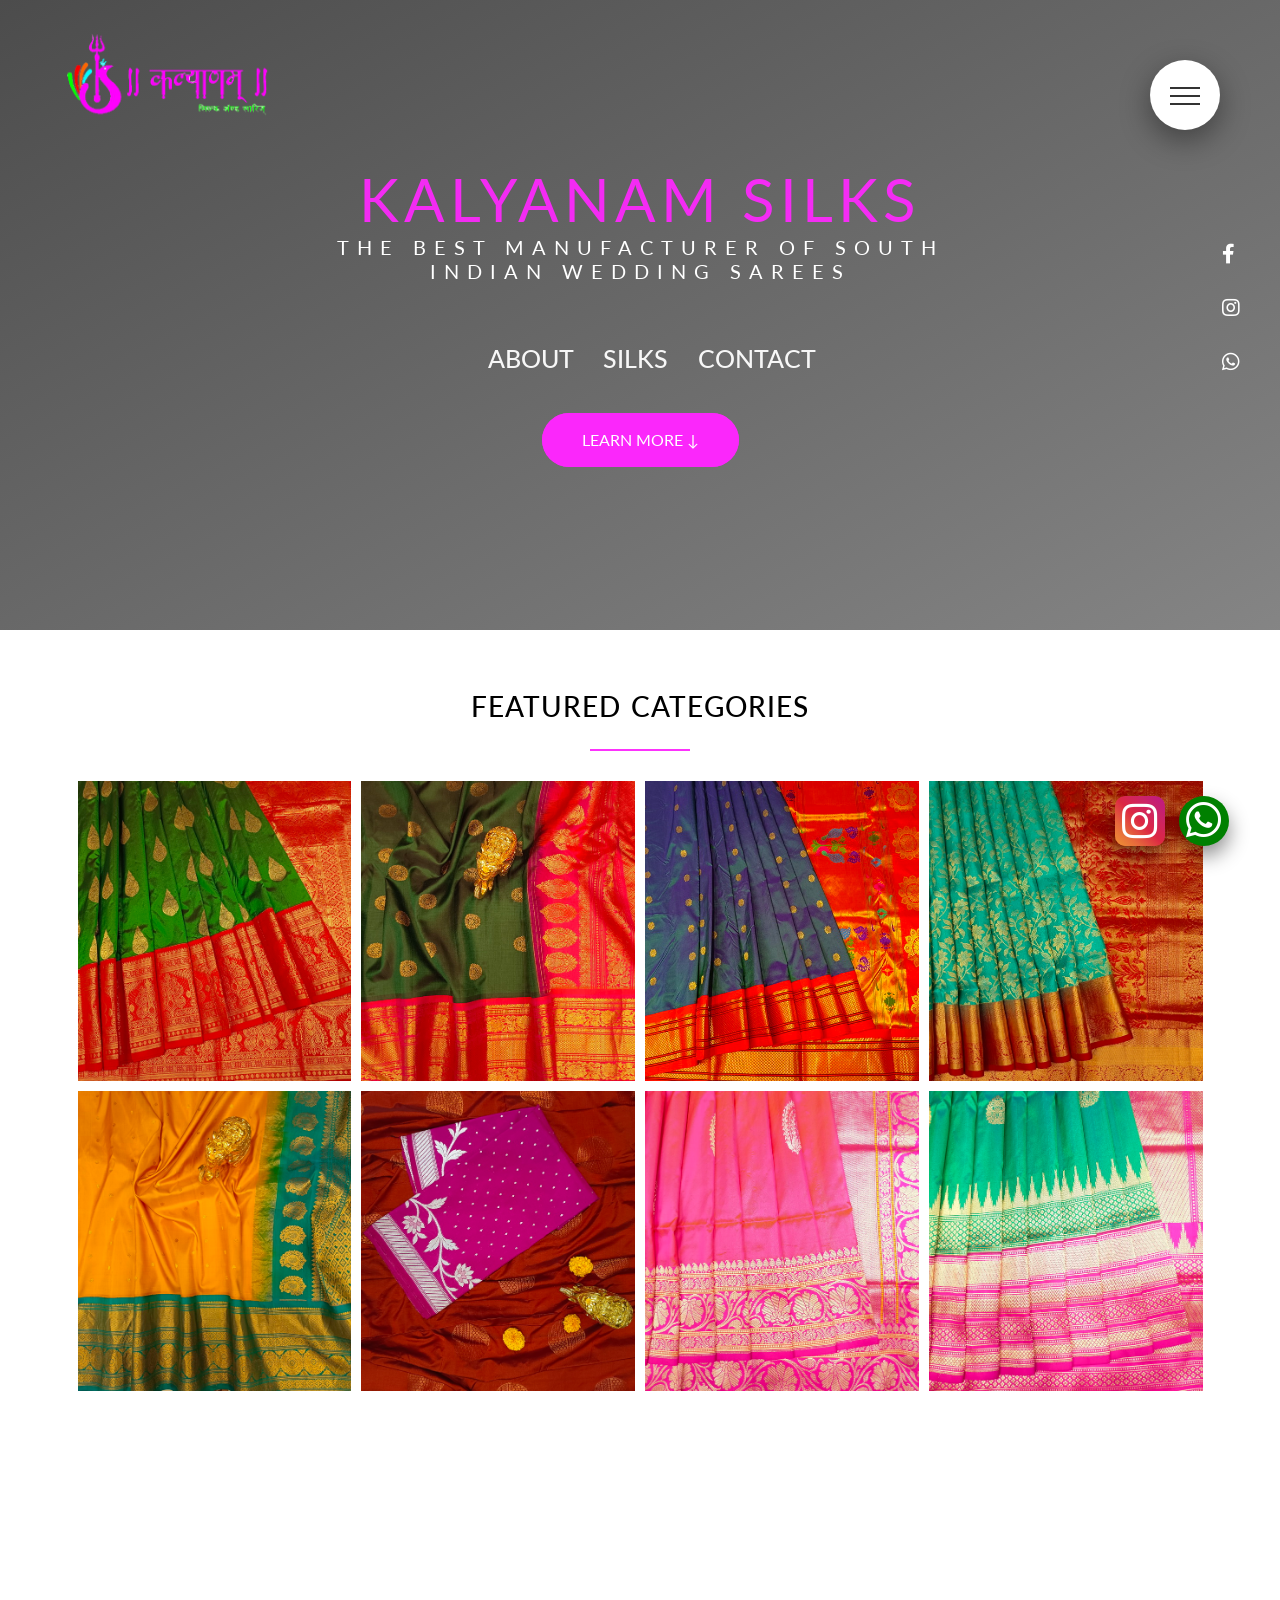
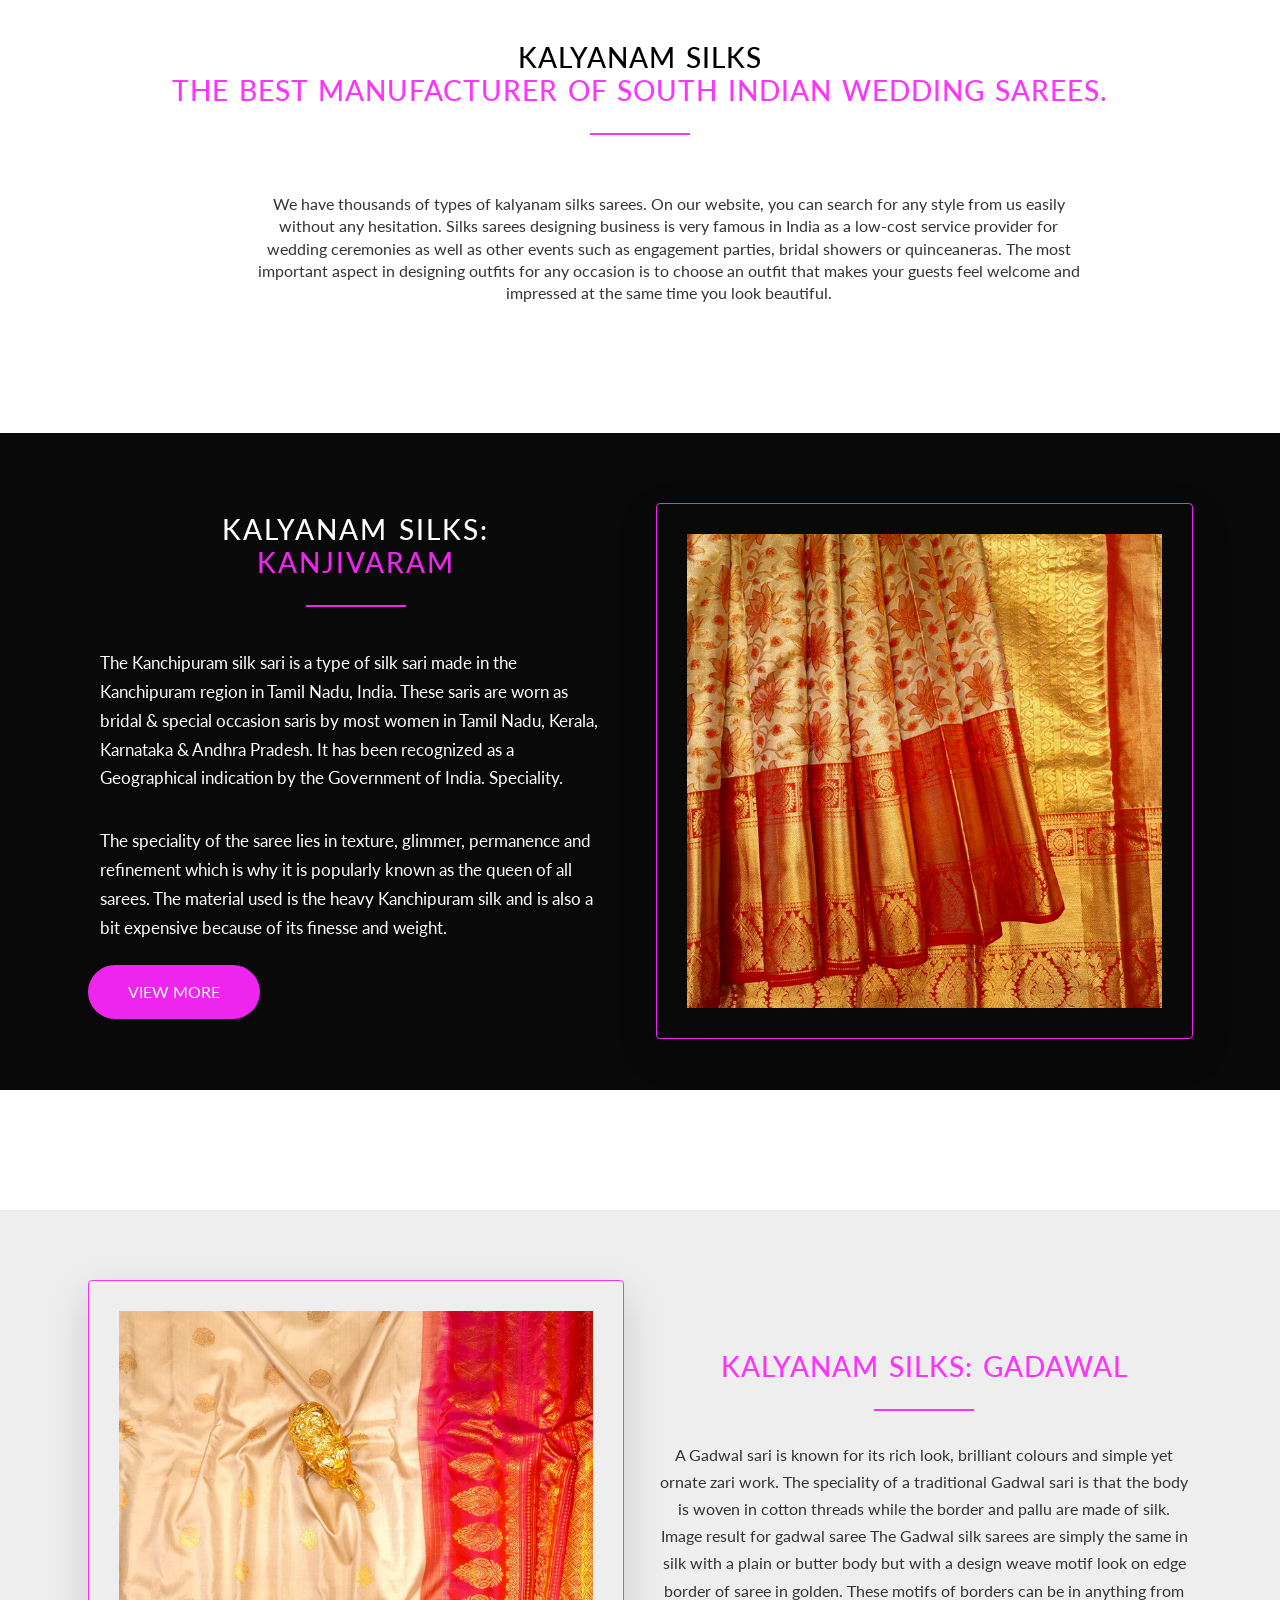
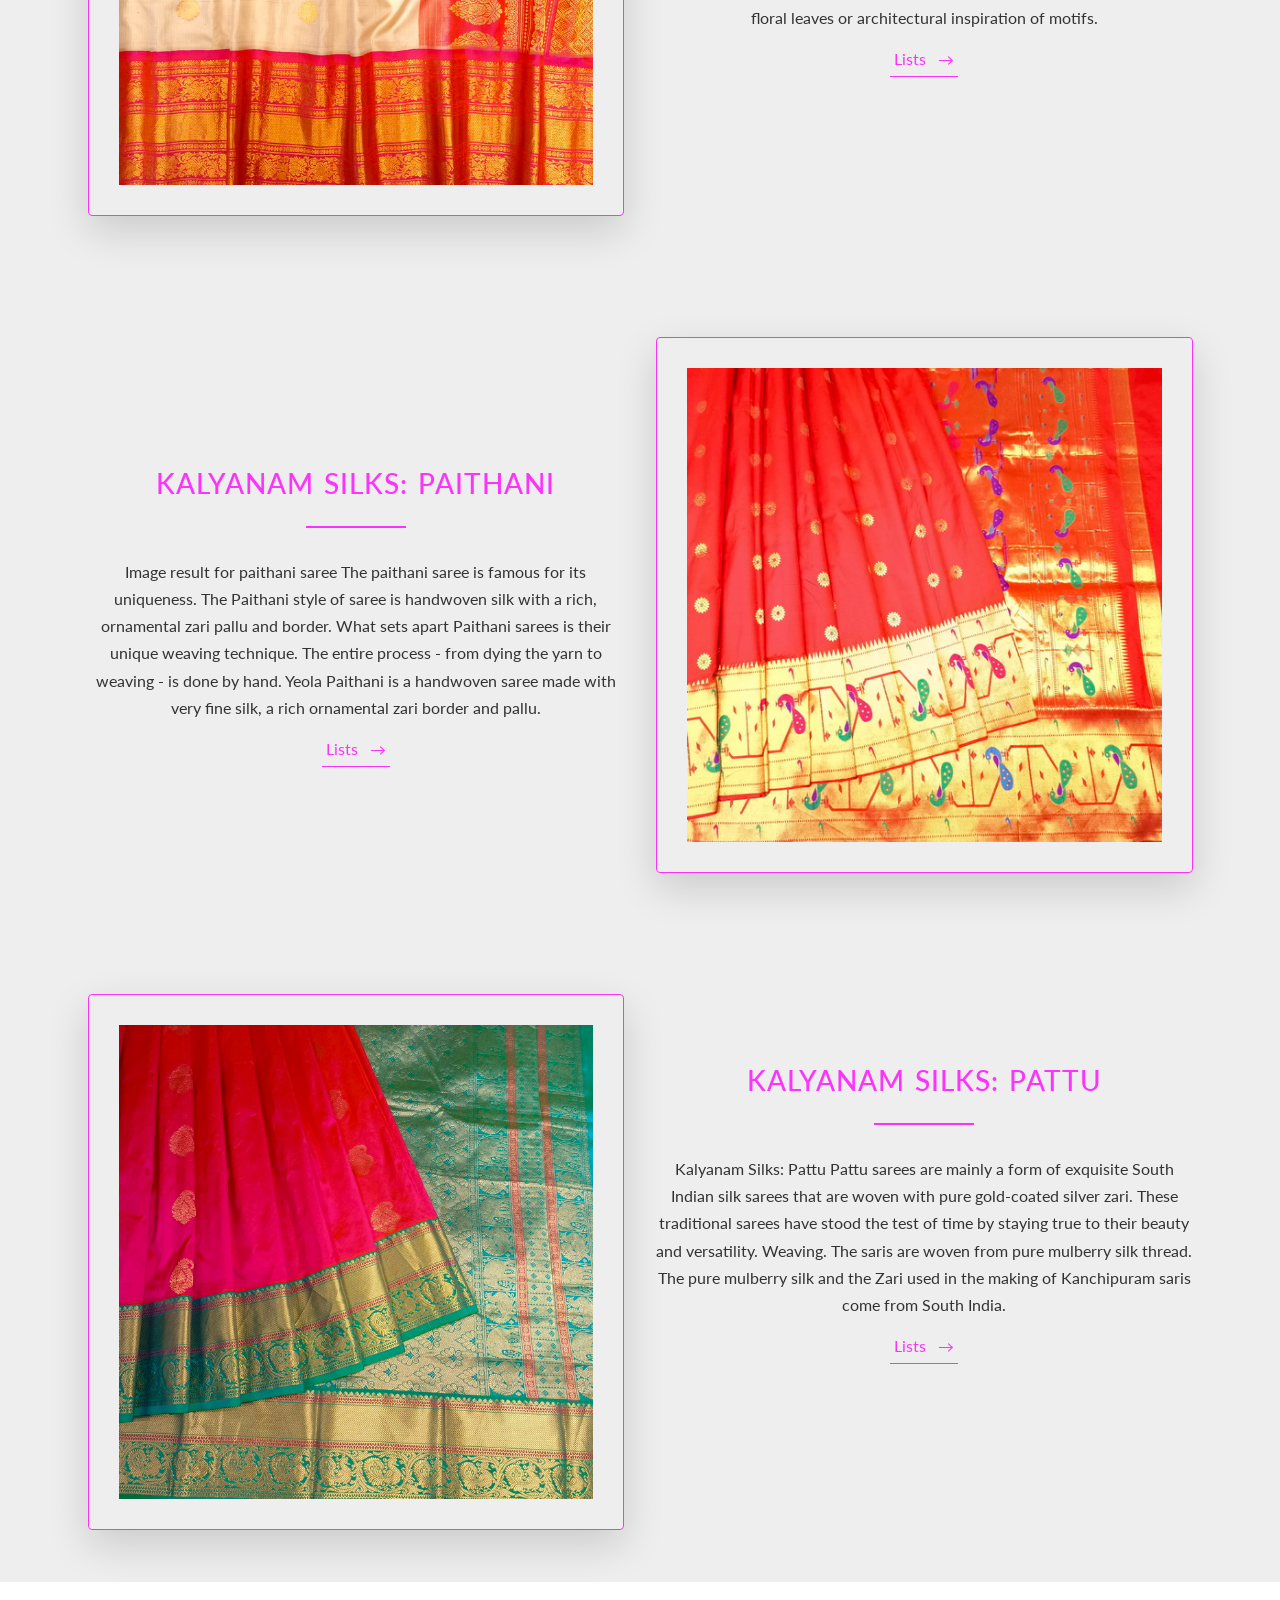
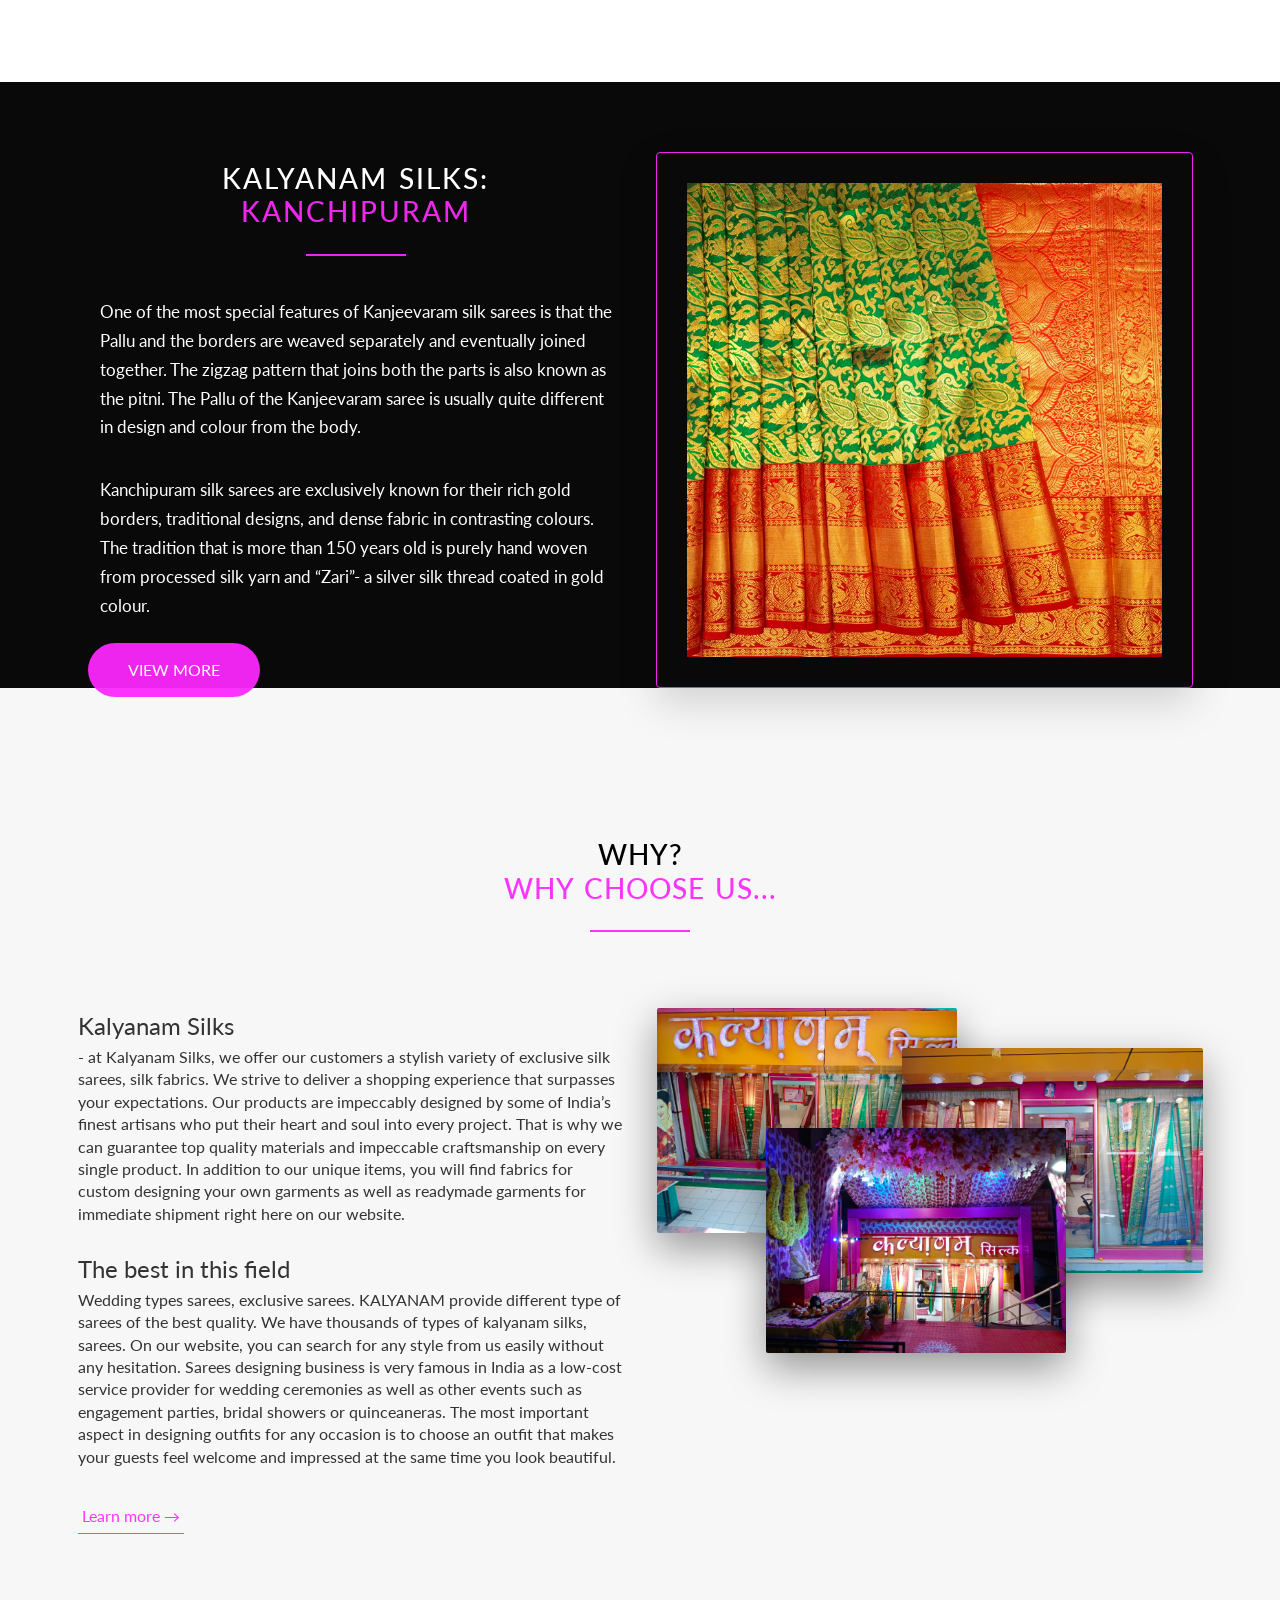
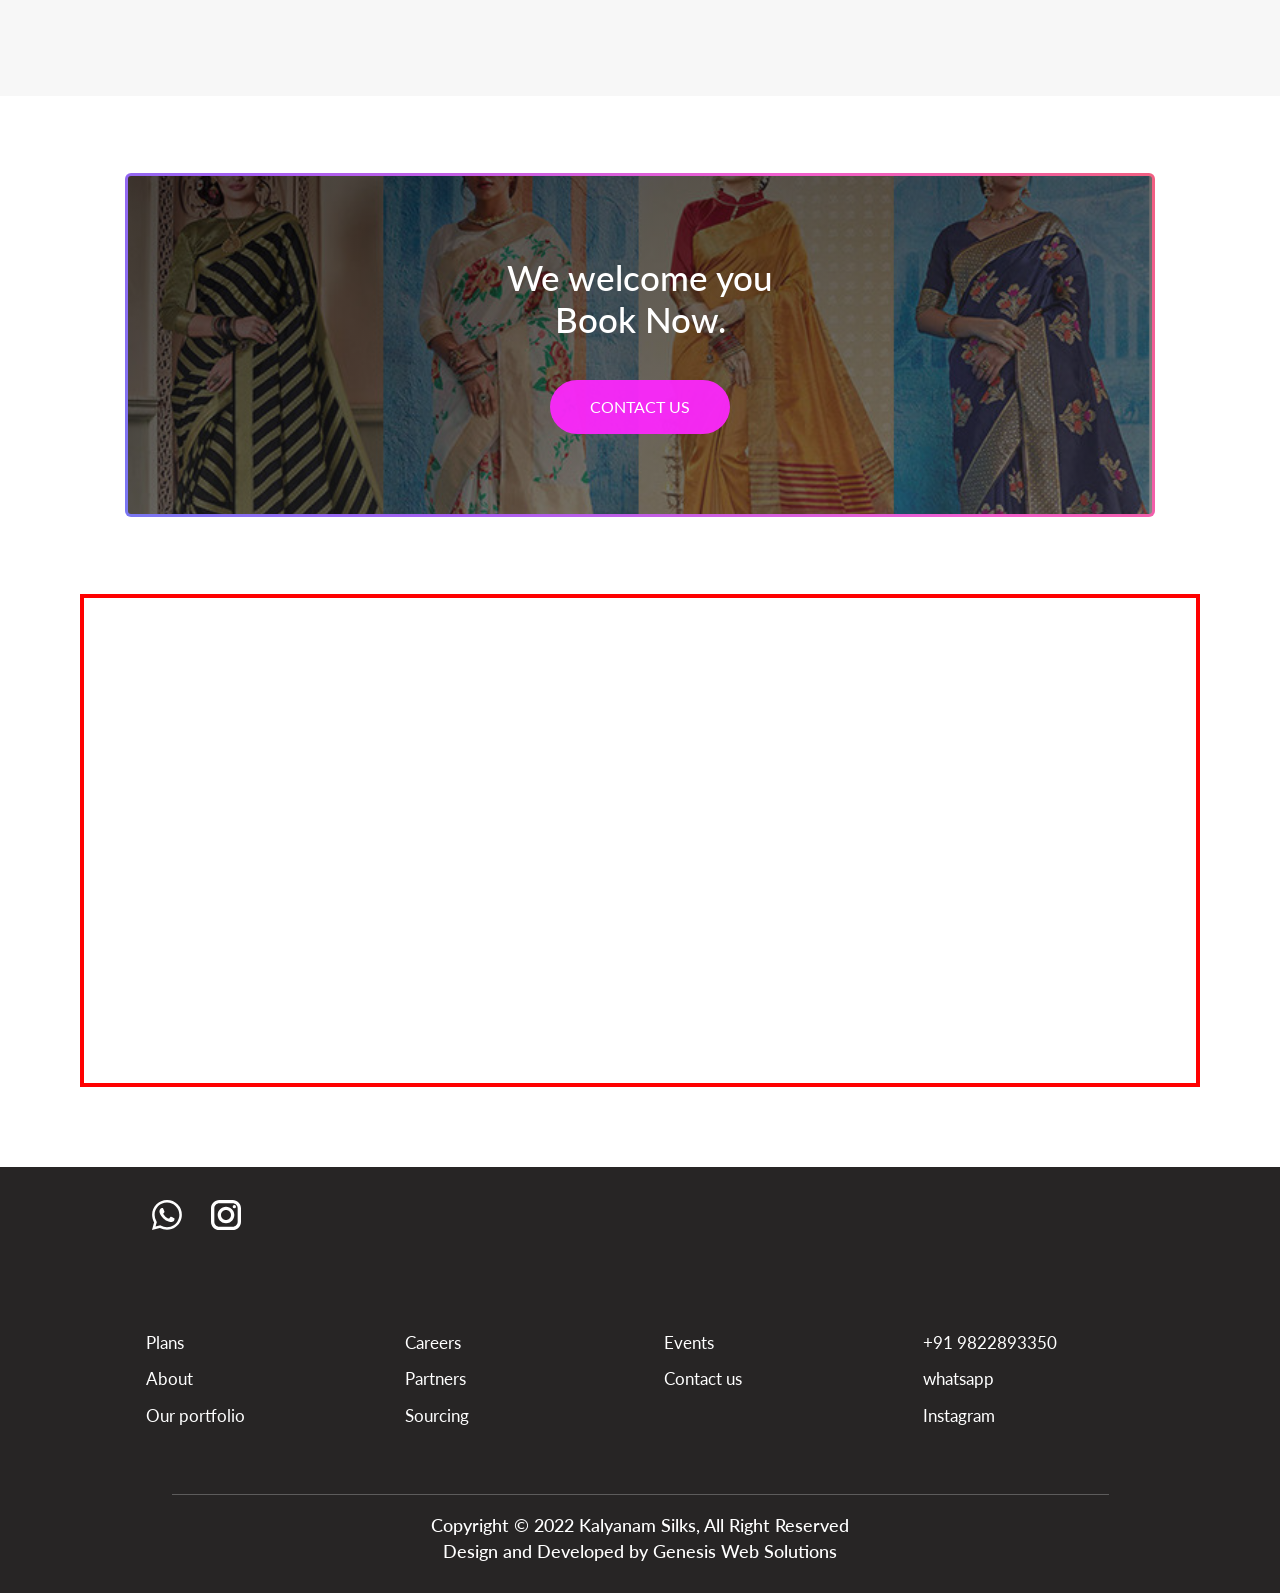
<file: index.html>
<!DOCTYPE html>
<html lang="en">

<head>
    <meta charset="UTF-8">
    <meta http-equiv="X-UA-Compatible" content="IE=edge">
    <meta name="viewport" content="width=device-width, initial-scale=1.0">
    <!-- BOOTSTRAP 5 -->
    <link rel="stylesheet" href="vendors/bootstrap/bootstrap.min.css">
    <!-- BOOTSTRAP 5 CDN -->
    <link href="https://cdn.jsdelivr.net/npm/bootstrap@5.0.1/dist/css/bootstrap.min.css" rel="stylesheet"
        integrity="sha384-+0n0xVW2eSR5OomGNYDnhzAbDsOXxcvSN1TPprVMTNDbiYZCxYbOOl7+AMvyTG2x" crossorigin="anonymous">
    <!-- vendors (OUTSIDE FILES) -->
    <link rel="stylesheet" href="vendors/grid.css">
    <!-- Icons -->
    <link rel="icon" href="img/favicon.ico">
    <link rel="stylesheet" href="https://cdnjs.cloudflare.com/ajax/libs/font-awesome/5.14.0/css/all.min.css">


    <link rel="stylesheet" href="vendors/icon-font.css">
    <!-- Our stylesheet -->
    <link rel="stylesheet" href="css/style.css">
    <!-- Google fonts 'Lato' -->
    <link rel="preconnect" href="https://fonts.gstatic.com">
    <link href="https://fonts.googleapis.com/css2?family=Lato:ital,wght@0,100;0,300;0,400;0,700;1,300&display=swap"
        rel="stylesheet">
    <title>Kalyanam Silks ||</title>
</head>

<body>


    <div class="navigation">
        <input type="checkbox" class="navigation__checkbox" id="navi-toggle">

        <label for="navi-toggle" class="navigation__button">
            <span class="navigation__icon">&nbsp;</span>

        </label>

        <div class="navigation__background">&nbsp;</div>

        <nav class="navigation__nav">
            <ul class="navigation__list">
                <li class="navigation__item"><a href="index.html" class="navigation__link"><span>01</span>Home</a></li>
                <li class="navigation__item"><a href="about.html" class="navigation__link"><span>02</span>About Us</a>
                </li>
                <li class="navigation__item"><a href="collections.html" class="navigation__link"><span>03</span>Wedding
                        Collections</a>
                </li>

                <li class="navigation__item"><a href="contact.html" class="navigation__link"><span>04</span>Contact</a>
                </li>
                <!-- <div class="cursor"></div> -->
            </ul>
        </nav>
    </div>


    <div class="mainSocilaNav">
        <div class="whatsappNav" target="https://wa.me/+919822893350">
            <a href="https://wa.me/+919822893350" target="_blank"><i class="fab fa-whatsapp"></i></a>
        </div>

        <div class="instagramNav" target="https://www.instagram.com/kalyanamsilks/">
            <a href="https://www.instagram.com/kalyanamsilks/" target="_blank"><i class="fab fa-instagram"></i></a>
        </div>
    </div>


    <header class="header">
        <div class="header--outer">
            <div class="header__logo-box">
                <a href="index.html"><img loading="lazy" src="img/kalyanam_logo.png" alt="Logo"
                        class="header__logo"></a>
            </div>
            <div class="header__text-box">
                <h1 class="heading-primary">
                    <span class="heading-primary--main">Kalyanam Silks
                    </span>
                    <span class="heading-primary--sub">The best manufacturer of south indian wedding
                        sarees</span><br>
                    <span class="heading-primary--sub_link"><a href="about.html">About</a></span>
                    <span class="heading-primary--sub_link"><a href="collections.html">Silks</a></span>
                    <span class="heading-primary--sub_link"><a href="contact.html">Contact</a></span>
                </h1>
                <a href="#" class="btn btn--pink btn--animated btn--scroll-to">Learn more &DownArrow;</a>
            </div>
            <div class="quickNavigation">
                <a href="https://m.facebook.com/812171918851241/"><i class="fab fa-facebook-f"></i></a>
                <a href="https://www.instagram.com/kalyanamsilks/"><i class="fab fa-instagram"></i></a>
                <a href="https://wa.me/+919822893350"><i class="fab fa-whatsapp"></i></a>
            </div>
        </div>
    </header>

    <section>
        <div class="row">
            <h2 class="heading-secondary"><span style="color: black;">Featured Categories</span>
                <!-- <br><span></span> -->
            </h2>
            <div class="main-boxxx">
                <div class="main-gallery-boxxx">
                    <div class="main-gallery-item">
                        <div class="main-image">
                            <img loading="lazy" src="img/kalyanam/collections/KanjivaramPattu/imgKP3.jpg"
                                data-original="img/kalyanam/collections/KanjivaramPattu/imgKP3.jpg" alt="Kangivaram">
                        </div>
                        <div class="text">Kangivaram</div>
                    </div>
                </div>

                <div class="main-gallery-boxxx ">
                    <div class="main-gallery-item">
                        <div class="main-image">
                            <img loading="lazy" src="img/kalyanam/collections/PureGadawalPattu/imgPG3.jpg"
                                data-original="img/kalyanam/collections/PureGadawalPattu/imgPG3.jpg" alt="Gadawal">
                        </div>
                        <div class="text">Gadawal</div>
                    </div>
                </div>

                <div class="main-gallery-boxxx">
                    <div class="main-gallery-item">
                        <div class="main-image">
                            <img loading="lazy" src="img/kalyanam/collections/paithani/imgPN1.jpg"
                                data-original="img/kalyanam/collections/paithani/imgPN1.jpg" alt="Paithani">
                        </div>
                        <div class="text">Paithani</div>
                    </div>
                </div>

                <div class="main-gallery-boxxx">
                    <div class="main-gallery-item">
                        <div class="main-image">
                            <img loading="lazy" src="img/kalyanam/collections/PureKanjivaramJariBrocade/imgPKJ6.jpg"
                                data-original="img/kalyanam/collections/PureKanjivaramJariBrocade/imgPKJ6.jpg"
                                alt="Kanchipuran">
                        </div>
                        <div class="text">Kanchipuran</div>
                    </div>
                </div>

                <div class="main-gallery-boxxx ">
                    <div class="main-gallery-item">
                        <div class="main-image">
                            <img loading="lazy" src="img/kalyanam/collections/PureGadawalPattu/imgPG4.jpg"
                                data-original="img/kalyanam/collections/PureGadawalPattu/imgPG4.jpg" alt="Pattu">
                        </div>
                        <div class="text">Pattu</div>
                    </div>
                </div>

                <div class="main-gallery-boxxx">
                    <div class="main-gallery-item">
                        <div class="main-image">
                            <img loading="lazy" src="img/kalyanam/collections/PureBanarasiKhaddiSilk/imgPB3.jpg"
                                data-original="img/kalyanam/collections/PureBanarasiKhaddiSilk/imgPB3.jpg"
                                alt="Banasari kathan">
                        </div>
                        <div class="text">Banasari kathan</div>
                    </div>
                </div>

                <div class="main-gallery-boxxx">
                    <div class="main-gallery-item">
                        <div class="main-image">
                            <img loading="lazy" src="img/kalyanam/collections/BanarasPureKathanSilk/imgB5.jpg"
                                data-original="img/kalyanam/collections/BanarasPureKathanSilk/imgB5.jpg" alt="Korasilk">
                        </div>
                        <div class="text">Korasilk</div>
                    </div>
                </div>

                <div class="main-gallery-boxxx">
                    <div class="main-gallery-item">
                        <div class="main-image">
                            <img loading="lazy" src="img/kalyanam/collections/BanarasPureKathanSilk/imgB6.jpg"
                                data-original="img/kalyanam/collections/BanarasPureKathanSilk/imgB6.jpg"
                                alt="Selam silk">
                        </div>
                        <div class="text">Selam silk</div>
                    </div>
                </div>
                <div class="main-modalmm">
                    <img loading="lazy" class="full-img" src="img/kalyanam/collections/BanarasPureKathanSilk/imgB6.jpg"
                        alt="">
                    <p class="caption"></p>
                </div>
            </div>
        </div>

    </section>



    <section class="section-features js--section-features" id="features">
        <div class="row">
            <h2 class="heading-secondary"><span style="color: black;"> KALYANAM Silks</span>
                <br><span> The best manufacturer of south indian wedding
                    sarees.</span>
            </h2>
            <p class="paragraph"> We have thousands of types of kalyanam silks sarees. On our website, you
                can search for any style from us easily without any hesitation. Silks sarees designing business is very
                famous
                in India as a low-cost service provider for wedding ceremonies as well as other events such as
                engagement parties, bridal showers or quinceaneras. The most important aspect in designing outfits for
                any occasion is to choose an outfit that makes your guests feel welcome and impressed at the same time
                you look beautiful.
            </p>
        </div>

    </section>


    <section class="realStories">

        <div class="row realStories-story">

            <div class="col span-1-of-2 realStories__text">
                <h2 class="heading-secondary"><span style="color: white;">Kalyanam Silks:</span>
                    <br><span> Kanjivaram</span>
                </h2>
                <p class="">The Kanchipuram silk sari is a type of silk sari made in the Kanchipuram region in Tamil
                    Nadu, India. These saris are worn as bridal & special occasion saris by most women in Tamil Nadu,
                    Kerala, Karnataka & Andhra Pradesh. It has been recognized as a Geographical indication by the
                    Government of India.
                    Speciality.
                </p>
                <p class="">The speciality of the saree lies in texture, glimmer, permanence and refinement which is why
                    it is popularly known as the queen of all sarees. The material used is the heavy Kanchipuram silk
                    and is also a bit expensive because of its finesse and weight.
                </p>
                <a href="collections.html" class="btn btn--pink btn--animated btn--scroll-to">View more</a>
            </div>
            <div class="col span-1-of-2 realStories__box">
                <img loading="lazy" class="realStories__box-img"
                    src="img/kalyanam/collections/WeddingCollectionPureKanjivaramTishuBrocade/imgWK2.jpg" alt="image 3">
            </div>
        </div>
    </section>



    <section class="about" id="showRealStories">
        <div class="row about-media">
            <div class="col span-1-of-2 about__box">
                <img loading="lazy" class="about__box-img" src=" img/kalyanam/collections/PureGadawalPattu/imgPG1.jpg"
                    alt="image 3">
            </div>
            <div class="col span-1-of-2 about__text">
                <h2 class="about__text--heading heading-secondary">Kalyanam Silks: Gadawal</h2>
                <p class="about__text--para">A Gadwal sari is known for its rich look, brilliant colours and simple yet
                    ornate zari work. The speciality of a traditional Gadwal sari is that the body is woven in cotton
                    threads while the border and pallu are made of silk.
                    Image result for gadwal saree The Gadwal silk sarees are simply the same in silk with a plain or
                    butter body but with a design weave motif look on edge border of saree in golden. These motifs of
                    borders can be in anything from floral leaves or architectural inspiration of motifs.
                </p>
                <a class="btn-text" href="collections.html">Lists &nbsp; &rarr;</a>
            </div>
        </div>
    </section>

    <section class="about">

        <div class="row about-media">
            <div class="col span-1-of-2 about__text">
                <h2 class="about__text--heading heading-secondary">Kalyanam Silks: Paithani
                </h2>
                <p class="about__text--para">
                    Image result for paithani saree The paithani saree is famous for its uniqueness. The Paithani style
                    of saree is handwoven silk with a rich, ornamental zari pallu and border. What sets apart Paithani
                    sarees is their unique weaving technique. The entire process - from dying the yarn to weaving - is
                    done by hand.
                    Yeola Paithani is a handwoven saree made with very fine silk, a rich ornamental zari border and
                    pallu.

                </p>
                <a class="btn-text" href="collections.html">Lists &nbsp; &rarr;</a>
            </div>

            <div class="col span-1-of-2 about__box">
                <img loading="lazy" class="about__box-img" src="img/kalyanam/collections/paithani/imgPN2.jpg"
                    alt="image 4">
            </div>
        </div>
    </section>


    <section class="about">
        <div class="row about-media">
            <div class="col span-1-of-2 about__box">
                <img loading="lazy" class="about__box-img" src="img/kalyanam/collections/KanjivaramPattu/imgKP8.jpg"
                    alt="image 3">
            </div>
            <div class="col span-1-of-2 about__text">
                <h2 class="about__text--heading heading-secondary">Kalyanam Silks: Pattu</h2>
                <p class="about__text--para">Kalyanam Silks: Pattu
                    Pattu sarees are mainly a form of exquisite South Indian silk sarees that are woven with pure
                    gold-coated silver zari. These traditional sarees have stood the test of time by staying true to
                    their beauty and versatility.
                    Weaving. The saris are woven from pure mulberry silk thread. The pure mulberry silk and the Zari
                    used in the making of Kanchipuram saris come from South India.
                </p>
                <a class="btn-text" href="collections.html">Lists &nbsp; &rarr;</a>
            </div>
        </div>
    </section>



    <section class="realStories">

        <div class="row realStories-story">

            <div class="col span-1-of-2 realStories__text">
                <h2 class="heading-secondary"><span style="color: white;">Kalyanam Silks:
                    </span>
                    <br><span>Kanchipuram</span>
                </h2>
                <p class="">One of the most special features of Kanjeevaram silk sarees is that the Pallu and the
                    borders are weaved separately and eventually joined together. The zigzag pattern that joins both the
                    parts is also known as the pitni. The Pallu of the Kanjeevaram saree is usually quite different in
                    design and colour from the body.

                </p>
                <p class="">Kanchipuram silk sarees are exclusively known for their rich gold borders, traditional
                    designs, and dense fabric in contrasting colours. The tradition that is more than 150 years old is
                    purely hand woven from processed silk yarn and “Zari”- a silver silk thread coated in gold colour.

                </p>
                <a href="collections.html" class="btn btn--pink btn--animated btn--scroll-to">View more</a>
            </div>
            <div class="col span-1-of-2 realStories__box">
                <img loading="lazy" class="realStories__box-img"
                    src="img/kalyanam/collections/PureKanjivaramJariBrocade/imgPKJ7.jpg" alt="image 3">
            </div>
        </div>
    </section>




    <!-- <section class="section-features" id="features">
        <div class="row">
            <h2 class="heading-secondary"><span style="color: black;">sit amet consectetur adipisicing elit</span>
                <br><span>Lorem ipsum dolor.</span>
            </h2>
            <p class="paragraph">Lorem ipsum dolor, sit amet consectetur adipisicing elit. Pariatur,
                repellendus. Quia
                eum natus est dolor eligendi ratione explicabo. Officiis. Quia eum natus est dolor eligendi ratione
                explicabo. Officiis. Lorem ipsum dolor, sit amet consectetur adipisicing elit. Pariatur,
                repellendus.</p>
        </div>

    </section> -->


    <section class="section-overviews">
        <div class="">
            <h2 class="heading-secondary"><span style="color: black;">Why?</span>
                <br><span>Why choose us...</span>
            </h2>
        </div>

        <div class="row section-overviews-textBox">

            <div class="col span-1-of-2">
                <h3 class="heading-tertiary"> Kalyanam Silks</h3>
                <p class="overview-paragraph">

                    - at Kalyanam Silks, we offer our customers a stylish variety of exclusive silk sarees, silk
                    fabrics. We strive to deliver a shopping experience that surpasses your expectations. Our
                    products are impeccably designed by some of India’s finest artisans who put their heart and soul
                    into every project. That is why we can guarantee top quality materials and impeccable craftsmanship
                    on every single product. In addition to our unique items, you will find fabrics for custom designing
                    your own garments as well as readymade garments for immediate shipment right here on our website.

                </p>
                <h3 class="heading-tertiary">The best in this field</h3>
                <p class="overview-paragraph">
                    Wedding types sarees, exclusive sarees. KALYANAM provide different type of
                    sarees
                    of the best quality. We have thousands of types of kalyanam silks, sarees. On our
                    website, you can search for any style from us easily without any hesitation. Sarees designing
                    business is very famous in India as a low-cost service provider for wedding ceremonies as well as
                    other events such as engagement parties, bridal showers or quinceaneras. The most important aspect
                    in designing outfits for any occasion is to choose an outfit that makes your guests feel welcome and
                    impressed at the same time you look beautiful.


                </p>
                <a href="collections.html" class="btn-text">Learn more &rarr;</a>
            </div>
            <div class="col span-1-of-2">
                <div class="composition">

                    <img srcset="img/kalyanam/Home/imgShop1.jpg 300w, 1000w"
                        sizes="(max-width: 56.25em) 20vw, (max-width: 37.5em) 30vw, 300px" alt="Photo 1"
                        class="composition__photo composition__photo--p1" src="img/kalyanam/Home/imgShop1.jpg">

                    <img srcset="img/kalyanam/Home/imgShop2.jpg 300w, 1000w"
                        sizes="(max-width: 56.25em) 20vw, (max-width: 37.5em) 30vw, 300px" alt="Photo 2"
                        class="composition__photo composition__photo--p2" src="img/kalyanam/Home/imgShop2.jpg">

                    <img srcset="img/kalyanam/Home/imgShop3.jpg 300w, 1000w"
                        sizes="(max-width: 56.25em) 20vw, (max-width: 37.5em) 30vw, 300px" alt="Photo 3"
                        class="composition__photo composition__photo--p3" src="img/kalyanam/Home/imgShop3.jpg">

                </div>
            </div>
        </div>
    </section>



    <!-- <section class="section-testimonials">
        <div class="row">
            <h2> Our customers can't live without us</h2>
        </div>
        <div class="row">
            <div class="col span-1-of-3">
                <blockquote>
                    Omnifood is just awesome! I just launched a startup which leaves me with no time for cooking, so
                    Omnifood is a life-saver. Now that I got used to it, I couldn't live without my daily meals!
                    <cite> <img src="img/ck/Home/116.jpg" alt=""> Alberto Duncan</cite>
                </blockquote>
            </div>
            <div class="col span-1-of-3">
                <blockquote>
                    Inexpensive, healthy and great-tasting meals, delivered right to my home. We have lots of food
                    delivery here in Lisbon, but no one comes even close to Omifood. Me and my family are so in love!
                    <cite> <img src="img/ck/Home/117.jpg" alt="">Joana Silva</cite>
                </blockquote>
            </div>
            <div class="col span-1-of-3">
                <blockquote>
                    I was looking for a quick and easy food delivery service in San Franciso. I tried a lot of them and
                    ended up with Omnifood. Best food delivery service in the Bay Area. Keep up the great work!
                    <cite> <img src="img/ck/Home/117.jpg" alt="">Milton Chapman</cite>
                </blockquote>
            </div>
        </div>
    </section> -->

    <section class="cta">
        <h1>We welcome you <br> Book Now.</h1>
        <a href="contact.html" class="btn btn--pink btn--animated btn--scroll-to">CONTACT US</a>
    </section>

    <section class="main-mapMain">
        <iframe
            src="https://www.google.com/maps/embed?pb=!1m18!1m12!1m3!1d3783.345190006901!2d73.84573301489272!3d18.513296787413214!2m3!1f0!2f0!3f0!3m2!1i1024!2i768!4f13.1!3m3!1m2!1s0x3bc2c071356663e9%3A0x74845c8b2ddb05c9!2sKalyanam%20Silks!5e0!3m2!1sen!2sin!4v1652096283548!5m2!1sen!2sin"
            style="border:0;" allowfullscreen="" loading="lazy" referrerpolicy="no-referrer-when-downgrade"></iframe>
    </section>




    <footer class="footer">
        <div class="container">
            <div class="footer__nav">

                <div class="footer__nav--social-icon">

                    <a class="main-nav__social--link" href="https://wa.me/+919822893350" target="_blank"><svg
                            xmlns="http://www.w3.org/2000/svg" width="30" height="30" fill="currentColor"
                            class="bi bi-whatsapp" viewBox="0 0 16 16">
                            <path
                                d="M13.601 2.326A7.854 7.854 0 0 0 7.994 0C3.627 0 .068 3.558.064 7.926c0 1.399.366 2.76 1.057 3.965L0 16l4.204-1.102a7.933 7.933 0 0 0 3.79.965h.004c4.368 0 7.926-3.558 7.93-7.93A7.898 7.898 0 0 0 13.6 2.326zM7.994 14.521a6.573 6.573 0 0 1-3.356-.92l-.24-.144-2.494.654.666-2.433-.156-.251a6.56 6.56 0 0 1-1.007-3.505c0-3.626 2.957-6.584 6.591-6.584a6.56 6.56 0 0 1 4.66 1.931 6.557 6.557 0 0 1 1.928 4.66c-.004 3.639-2.961 6.592-6.592 6.592zm3.615-4.934c-.197-.099-1.17-.578-1.353-.646-.182-.065-.315-.099-.445.099-.133.197-.513.646-.627.775-.114.133-.232.148-.43.05-.197-.1-.836-.308-1.592-.985-.59-.525-.985-1.175-1.103-1.372-.114-.198-.011-.304.088-.403.087-.088.197-.232.296-.346.1-.114.133-.198.198-.33.065-.134.034-.248-.015-.347-.05-.099-.445-1.076-.612-1.47-.16-.389-.323-.335-.445-.34-.114-.007-.247-.007-.38-.007a.729.729 0 0 0-.529.247c-.182.198-.691.677-.691 1.654 0 .977.71 1.916.81 2.049.098.133 1.394 2.132 3.383 2.992.47.205.84.326 1.129.418.475.152.904.129 1.246.08.38-.058 1.171-.48 1.338-.943.164-.464.164-.86.114-.943-.049-.084-.182-.133-.38-.232z" />
                        </svg></a>


                    <a class="main-nav__social--link" href="https://www.instagram.com/kalyanamsilks/"
                        target="_blank"><svg xmlns="http://www.w3.org/2000/svg" width="40" height="40"
                            fill="currentColor" class="bi bi-instagram" viewBox="0 0 24 24">
                            <path
                                d="M 8 3 C 5.243 3 3 5.243 3 8 L 3 16 C 3 18.757 5.243 21 8 21 L 16 21 C 18.757 21 21 18.757 21 16 L 21 8 C 21 5.243 18.757 3 16 3 L 8 3 z M 8 5 L 16 5 C 17.654 5 19 6.346 19 8 L 19 16 C 19 17.654 17.654 19 16 19 L 8 19 C 6.346 19 5 17.654 5 16 L 5 8 C 5 6.346 6.346 5 8 5 z M 17 6 A 1 1 0 0 0 16 7 A 1 1 0 0 0 17 8 A 1 1 0 0 0 18 7 A 1 1 0 0 0 17 6 z M 12 7 C 9.243 7 7 9.243 7 12 C 7 14.757 9.243 17 12 17 C 14.757 17 17 14.757 17 12 C 17 9.243 14.757 7 12 7 z M 12 9 C 13.654 9 15 10.346 15 12 C 15 13.654 13.654 15 12 15 C 10.346 15 9 13.654 9 12 C 9 10.346 10.346 9 12 9 z">
                            </path>
                        </svg></a>
                </div>

                <div class="footer__nav--links">
                    <ul>
                        <li><a href="contact.html">Plans</a></li>
                        <li><a href="about.html">About</a></li>

                        <li><a href="collections.html">Our portfolio</a></li>
                    </ul>

                    <ul>
                        <li><a href="contact.html">Careers</a></li>

                        <li><a href="contact.html">Partners</a></li>
                        <li><a href="contact.html">Sourcing</a></li>
                    </ul>

                    <ul>

                        <li><a href="contact.html">Events</a></li>
                        <li><a href="contact.html">Contact us</a></li>

                    </ul>

                    <ul>

                        <li><a href="tel:9822893350">+91 9822893350</a></li>
                        <li><a href="https://wa.me/+919822893350">whatsapp</a></li>
                        <li><a href="https://www.instagram.com/kalyanamsilks/">Instagram</a></li>
                    </ul>
                </div>

                <hr>
                <h3 class="footer__nav--text">Copyright © 2022 Kalyanam Silks, All Right Reserved</h3>
                <h3 class="footer__nav--text">Design and Developed by Genesis Web Solutions</h3>
            </div>
        </div>
    </footer>

    <script src="js/app.js"></script>
    <script src="vendors/bootstrap/bootstrap.min.js"></script>
    <script src="https://cdn.jsdelivr.net/npm/bootstrap@5.0.1/dist/js/bootstrap.bundle.min.js"
        integrity="sha384-gtEjrD/SeCtmISkJkNUaaKMoLD0//ElJ19smozuHV6z3Iehds+3Ulb9Bn9Plx0x4"
        crossorigin="anonymous"></script>




</body>

</html>
</file>
<file: vendors/grid.css>
/*  SECTIONS  ============================================================================= */

.section {
  clear: both;
  padding: 0px;
  margin: 0px;
}

/*  GROUPING  ============================================================================= */

.row {
  zoom: 1; /* For IE 6/7 (trigger hasLayout) */
}

.row:before,
.row:after {
  content: '';
  display: table;
}
.row:after {
  clear: both;
}

/*  GRID COLUMN SETUP   ==================================================================== */

.col {
  display: block;
  float: left;
  margin: 1% 0 1% 1.6%;
}

.col:first-child {
  margin-left: 0;
} /* all browsers except IE6 and lower */

/*  REMOVE MARGINS AS ALL GO FULL WIDTH AT 480 PIXELS */

@media only screen and (max-width: 480px) {
  .col {
    /*margin: 1% 0 1% 0%;*/
    margin: 0;
  }
}

/*  GRID OF TWO   ============================================================================= */

.span-2-of-2 {
  width: 100%;
}

.span-1-of-2 {
  width: 49.2%;
}

/*  GO FULL WIDTH AT LESS THAN 480 PIXELS */

@media only screen and (max-width: 480px) {
  .span-2-of-2 {
    width: 100%;
  }
  .span-1-of-2 {
    width: 100%;
  }
}

/*  GRID OF THREE   ============================================================================= */

.span-3-of-3 {
  width: 100%;
}

.span-2-of-3 {
  width: 66.13%;
}

.span-1-of-3 {
  width: 32.26%;
}

/*  GO FULL WIDTH AT LESS THAN 480 PIXELS */

@media only screen and (max-width: 480px) {
  .span-3-of-3 {
    width: 100%;
  }
  .span-2-of-3 {
    width: 100%;
  }
  .span-1-of-3 {
    width: 100%;
  }
}

/*  GRID OF FOUR   ============================================================================= */

.span-4-of-4 {
  width: 100%;
}

.span-3-of-4 {
  width: 74.6%;
}

.span-2-of-4 {
  width: 49.2%;
}

.span-1-of-4 {
  width: 23.8%;
}

/*  GO FULL WIDTH AT LESS THAN 480 PIXELS */

@media only screen and (max-width: 480px) {
  .span-4-of-4 {
    width: 100%;
  }
  .span-3-of-4 {
    width: 100%;
  }
  .span-2-of-4 {
    width: 100%;
  }
  .span-1-of-4 {
    width: 100%;
  }
}

/*  GRID OF FIVE   ============================================================================= */

.span-5-of-5 {
  width: 100%;
}

.span-4-of-5 {
  width: 79.68%;
}

.span-3-of-5 {
  width: 59.36%;
}

.span-2-of-5 {
  width: 39.04%;
}

.span-1-of-5 {
  width: 18.72%;
}

/*  GO FULL WIDTH AT LESS THAN 480 PIXELS */

@media only screen and (max-width: 480px) {
  .span-5-of-5 {
    width: 100%;
  }
  .span-4-of-5 {
    width: 100%;
  }
  .span-3-of-5 {
    width: 100%;
  }
  .span-2-of-5 {
    width: 100%;
  }
  .span-1-of-5 {
    width: 100%;
  }
}

/*  GRID OF SIX   ============================================================================= */

.span-6-of-6 {
  width: 100%;
}

.span-5-of-6 {
  width: 83.06%;
}

.span-4-of-6 {
  width: 66.13%;
}

.span-3-of-6 {
  width: 49.2%;
}

.span-2-of-6 {
  width: 32.26%;
}

.span-1-of-6 {
  width: 15.33%;
}

/*  GO FULL WIDTH AT LESS THAN 480 PIXELS */

@media only screen and (max-width: 480px) {
  .span-6-of-6 {
    width: 100%;
  }
  .span-5-of-6 {
    width: 100%;
  }
  .span-4-of-6 {
    width: 100%;
  }
  .span-3-of-6 {
    width: 100%;
  }
  .span-2-of-6 {
    width: 100%;
  }
  .span-1-of-6 {
    width: 100%;
  }
}

/*  GRID OF SEVEN   ============================================================================= */

.span-7-of-7 {
  width: 100%;
}

.span-6-of-7 {
  width: 85.48%;
}

.span-5-of-7 {
  width: 70.97%;
}

.span-4-of-7 {
  width: 56.45%;
}

.span-3-of-7 {
  width: 41.94%;
}

.span-2-of-7 {
  width: 27.42%;
}

.span-1-of-7 {
  width: 12.91%;
}

/*  GO FULL WIDTH AT LESS THAN 480 PIXELS */

@media only screen and (max-width: 480px) {
  .span-7-of-7 {
    width: 100%;
  }
  .span-6-of-7 {
    width: 100%;
  }
  .span-5-of-7 {
    width: 100%;
  }
  .span-4-of-7 {
    width: 100%;
  }
  .span-3-of-7 {
    width: 100%;
  }
  .span-2-of-7 {
    width: 100%;
  }
  .span-1-of-7 {
    width: 100%;
  }
}

/*  GRID OF EIGHT   ============================================================================= */

.span-8-of-8 {
  width: 100%;
}

.span-7-of-8 {
  width: 87.3%;
}

.span-6-of-8 {
  width: 74.6%;
}

.span-5-of-8 {
  width: 61.9%;
}

.span-4-of-8 {
  width: 49.2%;
}

.span-3-of-8 {
  width: 36.5%;
}

.span-2-of-8 {
  width: 23.8%;
}

.span-1-of-8 {
  width: 11.1%;
}

/*  GO FULL WIDTH AT LESS THAN 480 PIXELS */

@media only screen and (max-width: 480px) {
  .span-8-of-8 {
    width: 100%;
  }
  .span-7-of-8 {
    width: 100%;
  }
  .span-6-of-8 {
    width: 100%;
  }
  .span-5-of-8 {
    width: 100%;
  }
  .span-4-of-8 {
    width: 100%;
  }
  .span-3-of-8 {
    width: 100%;
  }
  .span-2-of-8 {
    width: 100%;
  }
  .span-1-of-8 {
    width: 100%;
  }
}

/*  GRID OF NINE   ============================================================================= */

.span-9-of-9 {
  width: 100%;
}

.span-8-of-9 {
  width: 88.71%;
}

.span-7-of-9 {
  width: 77.42%;
}

.span-6-of-9 {
  width: 66.13%;
}

.span-5-of-9 {
  width: 54.84%;
}

.span-4-of-9 {
  width: 43.55%;
}

.span-3-of-9 {
  width: 32.26%;
}

.span-2-of-9 {
  width: 20.97%;
}

.span-1-of-9 {
  width: 9.68%;
}

/*  GO FULL WIDTH AT LESS THAN 480 PIXELS */

@media only screen and (max-width: 480px) {
  .span-9-of-9 {
    width: 100%;
  }
  .span-8-of-9 {
    width: 100%;
  }
  .span-7-of-9 {
    width: 100%;
  }
  .span-6-of-9 {
    width: 100%;
  }
  .span-5-of-9 {
    width: 100%;
  }
  .span-4-of-9 {
    width: 100%;
  }
  .span-3-of-9 {
    width: 100%;
  }
  .span-2-of-9 {
    width: 100%;
  }
  .span-1-of-9 {
    width: 100%;
  }
}

/*  GRID OF TEN   ============================================================================= */

.span-10-of-10 {
  width: 100%;
}

.span-9-of-10 {
  width: 89.84%;
}

.span-8-of-10 {
  width: 79.68%;
}

.span-7-of-10 {
  width: 69.52%;
}

.span-6-of-10 {
  width: 59.36%;
}

.span-5-of-10 {
  width: 49.2%;
}

.span-4-of-10 {
  width: 39.04%;
}

.span-3-of-10 {
  width: 28.88%;
}

.span-2-of-10 {
  width: 18.72%;
}

.span-1-of-10 {
  width: 8.56%;
}

/*  GO FULL WIDTH AT LESS THAN 480 PIXELS */

@media only screen and (max-width: 480px) {
  .span-10-of-10 {
    width: 100%;
  }
  .span-9-of-10 {
    width: 100%;
  }
  .span-8-of-10 {
    width: 100%;
  }
  .span-7-of-10 {
    width: 100%;
  }
  .span-6-of-10 {
    width: 100%;
  }
  .span-5-of-10 {
    width: 100%;
  }
  .span-4-of-10 {
    width: 100%;
  }
  .span-3-of-10 {
    width: 100%;
  }
  .span-2-of-10 {
    width: 100%;
  }
  .span-1-of-10 {
    width: 100%;
  }
}

/*  GRID OF ELEVEN   ============================================================================= */

.span-11-of-11 {
  width: 100%;
}

.span-10-of-11 {
  width: 90.76%;
}

.span-9-of-11 {
  width: 81.52%;
}

.span-8-of-11 {
  width: 72.29%;
}

.span-7-of-11 {
  width: 63.05%;
}

.span-6-of-11 {
  width: 53.81%;
}

.span-5-of-11 {
  width: 44.58%;
}

.span-4-of-11 {
  width: 35.34%;
}

.span-3-of-11 {
  width: 26.1%;
}

.span-2-of-11 {
  width: 16.87%;
}

.span-1-of-11 {
  width: 7.63%;
}

/*  GO FULL WIDTH AT LESS THAN 480 PIXELS */

@media only screen and (max-width: 480px) {
  .span-11-of-11 {
    width: 100%;
  }
  .span-10-of-11 {
    width: 100%;
  }
  .span-9-of-11 {
    width: 100%;
  }
  .span-8-of-11 {
    width: 100%;
  }
  .span-7-of-11 {
    width: 100%;
  }
  .span-6-of-11 {
    width: 100%;
  }
  .span-5-of-11 {
    width: 100%;
  }
  .span-4-of-11 {
    width: 100%;
  }
  .span-3-of-11 {
    width: 100%;
  }
  .span-2-of-11 {
    width: 100%;
  }
  .span-1-of-11 {
    width: 100%;
  }
}

/*  GRID OF TWELVE   ============================================================================= */

.span-12-of-12 {
  width: 100%;
}

.span-11-of-12 {
  width: 91.53%;
}

.span-10-of-12 {
  width: 83.06%;
}

.span-9-of-12 {
  width: 74.6%;
}

.span-8-of-12 {
  width: 66.13%;
}

.span-7-of-12 {
  width: 57.66%;
}

.span-6-of-12 {
  width: 49.2%;
}

.span-5-of-12 {
  width: 40.73%;
}

.span-4-of-12 {
  width: 32.26%;
}

.span-3-of-12 {
  width: 23.8%;
}

.span-2-of-12 {
  width: 15.33%;
}

.span-1-of-12 {
  width: 6.86%;
}

/*  GO FULL WIDTH AT LESS THAN 480 PIXELS */

@media only screen and (max-width: 480px) {
  .span-12-of-12 {
    width: 100%;
  }
  .span-11-of-12 {
    width: 100%;
  }
  .span-10-of-12 {
    width: 100%;
  }
  .span-9-of-12 {
    width: 100%;
  }
  .span-8-of-12 {
    width: 100%;
  }
  .span-7-of-12 {
    width: 100%;
  }
  .span-6-of-12 {
    width: 100%;
  }
  .span-5-of-12 {
    width: 100%;
  }
  .span-4-of-12 {
    width: 100%;
  }
  .span-3-of-12 {
    width: 100%;
  }
  .span-2-of-12 {
    width: 100%;
  }
  .span-1-of-12 {
    width: 100%;
  }
}
</file>
<file: vendors/icon-font.css>
@charset "UTF-8";

@font-face {
  font-family: "linea-basic-10";
  src:url("fonts/linea-basic-10.eot");
  src:url("fonts/linea-basic-10.eot?#iefix") format("embedded-opentype"),
    url("fonts/linea-basic-10.woff") format("woff"),
    url("fonts/linea-basic-10.ttf") format("truetype"),
    url("fonts/linea-basic-10.svg#linea-basic-10") format("svg");
  font-weight: normal;
  font-style: normal;

}

[data-icon]:before {
  font-family: "linea-basic-10" !important;
  content: attr(data-icon);
  font-style: normal !important;
  font-weight: normal !important;
  font-variant: normal !important;
  text-transform: none !important;
  speak: none;
  line-height: 1;
  -webkit-font-smoothing: antialiased;
  -moz-osx-font-smoothing: grayscale;
}

[class^="icon-"]:before,
[class*=" icon-"]:before {
  font-family: "linea-basic-10" !important;
  font-style: normal !important;
  font-weight: normal !important;
  font-variant: normal !important;
  text-transform: none !important;
  speak: none;
  line-height: 1;
  -webkit-font-smoothing: antialiased;
  -moz-osx-font-smoothing: grayscale;
}

.icon-basic-accelerator:before {
  content: "a";
}
.icon-basic-alarm:before {
  content: "b";
}
.icon-basic-anchor:before {
  content: "c";
}
.icon-basic-anticlockwise:before {
  content: "d";
}
.icon-basic-archive:before {
  content: "e";
}
.icon-basic-archive-full:before {
  content: "f";
}
.icon-basic-ban:before {
  content: "g";
}
.icon-basic-battery-charge:before {
  content: "h";
}
.icon-basic-battery-empty:before {
  content: "i";
}
.icon-basic-battery-full:before {
  content: "j";
}
.icon-basic-battery-half:before {
  content: "k";
}
.icon-basic-bolt:before {
  content: "l";
}
.icon-basic-book:before {
  content: "m";
}
.icon-basic-book-pen:before {
  content: "n";
}
.icon-basic-book-pencil:before {
  content: "o";
}
.icon-basic-bookmark:before {
  content: "p";
}
.icon-basic-calculator:before {
  content: "q";
}
.icon-basic-calendar:before {
  content: "r";
}
.icon-basic-cards-diamonds:before {
  content: "s";
}
.icon-basic-cards-hearts:before {
  content: "t";
}
.icon-basic-case:before {
  content: "u";
}
.icon-basic-chronometer:before {
  content: "v";
}
.icon-basic-clessidre:before {
  content: "w";
}
.icon-basic-clock:before {
  content: "x";
}
.icon-basic-clockwise:before {
  content: "y";
}
.icon-basic-cloud:before {
  content: "z";
}
.icon-basic-clubs:before {
  content: "A";
}
.icon-basic-compass:before {
  content: "B";
}
.icon-basic-cup:before {
  content: "C";
}
.icon-basic-diamonds:before {
  content: "D";
}
.icon-basic-display:before {
  content: "E";
}
.icon-basic-download:before {
  content: "F";
}
.icon-basic-exclamation:before {
  content: "G";
}
.icon-basic-eye:before {
  content: "H";
}
.icon-basic-eye-closed:before {
  content: "I";
}
.icon-basic-female:before {
  content: "J";
}
.icon-basic-flag1:before {
  content: "K";
}
.icon-basic-flag2:before {
  content: "L";
}
.icon-basic-floppydisk:before {
  content: "M";
}
.icon-basic-folder:before {
  content: "N";
}
.icon-basic-folder-multiple:before {
  content: "O";
}
.icon-basic-gear:before {
  content: "P";
}
.icon-basic-geolocalize-01:before {
  content: "Q";
}
.icon-basic-geolocalize-05:before {
  content: "R";
}
.icon-basic-globe:before {
  content: "S";
}
.icon-basic-gunsight:before {
  content: "T";
}
.icon-basic-hammer:before {
  content: "U";
}
.icon-basic-headset:before {
  content: "V";
}
.icon-basic-heart:before {
  content: "W";
}
.icon-basic-heart-broken:before {
  content: "X";
}
.icon-basic-helm:before {
  content: "Y";
}
.icon-basic-home:before {
  content: "Z";
}
.icon-basic-info:before {
  content: "0";
}
.icon-basic-ipod:before {
  content: "1";
}
.icon-basic-joypad:before {
  content: "2";
}
.icon-basic-key:before {
  content: "3";
}
.icon-basic-keyboard:before {
  content: "4";
}
.icon-basic-laptop:before {
  content: "5";
}
.icon-basic-life-buoy:before {
  content: "6";
}
.icon-basic-lightbulb:before {
  content: "7";
}
.icon-basic-link:before {
  content: "8";
}
.icon-basic-lock:before {
  content: "9";
}
.icon-basic-lock-open:before {
  content: "!";
}
.icon-basic-magic-mouse:before {
  content: "\"";
}
.icon-basic-magnifier:before {
  content: "#";
}
.icon-basic-magnifier-minus:before {
  content: "$";
}
.icon-basic-magnifier-plus:before {
  content: "%";
}
.icon-basic-mail:before {
  content: "&";
}
.icon-basic-mail-multiple:before {
  content: "'";
}
.icon-basic-mail-open:before {
  content: "(";
}
.icon-basic-mail-open-text:before {
  content: ")";
}
.icon-basic-male:before {
  content: "*";
}
.icon-basic-map:before {
  content: "+";
}
.icon-basic-message:before {
  content: ",";
}
.icon-basic-message-multiple:before {
  content: "-";
}
.icon-basic-message-txt:before {
  content: ".";
}
.icon-basic-mixer2:before {
  content: "/";
}
.icon-basic-mouse:before {
  content: ":";
}
.icon-basic-notebook:before {
  content: ";";
}
.icon-basic-notebook-pen:before {
  content: "<";
}
.icon-basic-notebook-pencil:before {
  content: "=";
}
.icon-basic-paperplane:before {
  content: ">";
}
.icon-basic-pencil-ruler:before {
  content: "?";
}
.icon-basic-pencil-ruler-pen:before {
  content: "@";
}
.icon-basic-photo:before {
  content: "[";
}
.icon-basic-picture:before {
  content: "]";
}
.icon-basic-picture-multiple:before {
  content: "^";
}
.icon-basic-pin1:before {
  content: "_";
}
.icon-basic-pin2:before {
  content: "`";
}
.icon-basic-postcard:before {
  content: "{";
}
.icon-basic-postcard-multiple:before {
  content: "|";
}
.icon-basic-printer:before {
  content: "}";
}
.icon-basic-question:before {
  content: "~";
}
.icon-basic-rss:before {
  content: "\\";
}
.icon-basic-server:before {
  content: "\e000";
}
.icon-basic-server2:before {
  content: "\e001";
}
.icon-basic-server-cloud:before {
  content: "\e002";
}
.icon-basic-server-download:before {
  content: "\e003";
}
.icon-basic-server-upload:before {
  content: "\e004";
}
.icon-basic-settings:before {
  content: "\e005";
}
.icon-basic-share:before {
  content: "\e006";
}
.icon-basic-sheet:before {
  content: "\e007";
}
.icon-basic-sheet-multiple:before {
  content: "\e008";
}
.icon-basic-sheet-pen:before {
  content: "\e009";
}
.icon-basic-sheet-pencil:before {
  content: "\e00a";
}
.icon-basic-sheet-txt:before {
  content: "\e00b";
}
.icon-basic-signs:before {
  content: "\e00c";
}
.icon-basic-smartphone:before {
  content: "\e00d";
}
.icon-basic-spades:before {
  content: "\e00e";
}
.icon-basic-spread:before {
  content: "\e00f";
}
.icon-basic-spread-bookmark:before {
  content: "\e010";
}
.icon-basic-spread-text:before {
  content: "\e011";
}
.icon-basic-spread-text-bookmark:before {
  content: "\e012";
}
.icon-basic-star:before {
  content: "\e013";
}
.icon-basic-tablet:before {
  content: "\e014";
}
.icon-basic-target:before {
  content: "\e015";
}
.icon-basic-todo:before {
  content: "\e016";
}
.icon-basic-todo-pen:before {
  content: "\e017";
}
.icon-basic-todo-pencil:before {
  content: "\e018";
}
.icon-basic-todo-txt:before {
  content: "\e019";
}
.icon-basic-todolist-pen:before {
  content: "\e01a";
}
.icon-basic-todolist-pencil:before {
  content: "\e01b";
}
.icon-basic-trashcan:before {
  content: "\e01c";
}
.icon-basic-trashcan-full:before {
  content: "\e01d";
}
.icon-basic-trashcan-refresh:before {
  content: "\e01e";
}
.icon-basic-trashcan-remove:before {
  content: "\e01f";
}
.icon-basic-upload:before {
  content: "\e020";
}
.icon-basic-usb:before {
  content: "\e021";
}
.icon-basic-video:before {
  content: "\e022";
}
.icon-basic-watch:before {
  content: "\e023";
}
.icon-basic-webpage:before {
  content: "\e024";
}
.icon-basic-webpage-img-txt:before {
  content: "\e025";
}
.icon-basic-webpage-multiple:before {
  content: "\e026";
}
.icon-basic-webpage-txt:before {
  content: "\e027";
}
.icon-basic-world:before {
  content: "\e028";
}
</file>
<file: css/style.css>
/*
  0 - 600px:      Phone
  600 - 900px:    Tablet portrait
  900 - 1200px:   Tablet landscape
  [1200 - 1800]   is  where our normal styles apply
  1800px + :      Big destop
  */
/*
COLORS:


*/
@import url(https://cdn.jsdelivr.net/npm/bootstrap@5.0.0-alpha1/dist/css/bootstrap.min.css);
:root {
  --color-white: #fff;
  --color-white-1: #dfdfe5;
  --color-black: #000;
  --color-grey-light: #ccc;
  --color-grey-dark: #333;
  --color-grey-dark-1: #555;
  --color-red-light: #ff005c;
  --color-red-light-1: #df3c77;
  --color-orange-light: #cd492f;
  --color-blue-light: #4862a0;
  --color-perple-light: #833ab4;
  --color-text-dark: #1e212d;
  --color-text-light: #f9f3f3;
  --shadow-dark: 0 2rem 6rem rgba(0, 0, 0, 0.3);
  --shadow-light: 0 2rem 5rem rgba(0, 0, 0, 0.06); }

* {
  margin: 0%;
  padding: 0%; }

*,
*::before,
*::after {
  box-sizing: inherit; }

html {
  box-sizing: border-box;
  font-size: 62.5%;
  /* // 1rem = 10px, 10px/16px = 62.5%   */ }
  @media only screen and (max-width: 75em) {
    html {
      font-size: 56.25%; } }
  @media only screen and (max-width: 56.25em) {
    html {
      font-size: 50%; } }
  @media only screen and (min-width: 112.5em) {
    html {
      font-size: 75%; } }

hr {
  color: var(--color-white);
  height: 1px;
  margin: 2rem 8rem 2rem 8rem; }

a {
  text-decoration: none;
  color: #333; }

ul {
  list-style: none; }

.row {
  max-width: 114rem;
  margin: 0 auto; }

::selection {
  background-color: #fc28fcf1;
  color: #fff; }

#preloader {
  background: #ffffff url(../img/logo2.png) no-repeat center center;
  background-size: 30%;
  height: 100vh;
  width: 100%;
  position: fixed;
  z-index: 10000;
  animation: fadeOut ease 6s; }

#map {
  height: 40rem;
  width: 100%; }

@keyframes fadeOut {
  0% {
    opacity: 1; }
  50% {
    opacity: 0.5; }
  100% {
    opacity: 0; } }

@keyframes animate {
  0%,
  100% {
    background-image: url(../img/kalyanam/Home/hero1.jpg); }
  75% {
    background-image: url(../img/kalyanam/Home/hero2.jpg); }
  50% {
    background-image: url(../img/kalyanam/Home/hero3.jpg); }
  25% {
    background-image: url(../img/kalyanam/Home/imgShop3.jpg); } }

@keyframes moveInLeft {
  0% {
    opacity: 0;
    transform: translateX(-10rem); }
  80% {
    transform: translateX(1rem); }
  100% {
    opacity: 1;
    transform: translate(0); } }

@keyframes moveInRight {
  0% {
    opacity: 0;
    transform: translateX(10rem); }
  80% {
    transform: translateX(-1rem); }
  100% {
    opacity: 1;
    transform: translate(0); } }

@keyframes moveInBotton {
  0% {
    opacity: 0;
    transform: translateY(3rem); }
  100% {
    opacity: 1;
    transform: translate(0); } }

@keyframes moveInTop {
  0% {
    opacity: 0;
    transform: translateY(-3rem); }
  100% {
    opacity: 1;
    transform: translate(0); } }

.fade--animation::after {
  content: '';
  color: #fff;
  display: flex;
  justify-content: center;
  align-items: center;
  font-size: 1.6rem;
  background-color: #000;
  width: 100%;
  height: 100%;
  position: absolute;
  top: 0;
  left: 0;
  opacity: 0;
  transition: opacity 0.5s ease; }

.fade--animation:hover::after {
  opacity: 0.5; }

.moveInLeft--animation {
  animation-name: moveInLeft;
  animation-duration: 1s;
  animation-timing-function: ease-out; }

.moveInRight--animation {
  animation-name: moveInRight;
  animation-duration: 1s;
  animation-timing-function: ease-out; }

.moveInButtom--animation {
  animation: moveInBotton 0.5s ease-out 0.75s;
  animation-fill-mode: backwards; }

.moveInTop--animation {
  animation: moveInTop 0.5s ease-out 0.75s;
  animation-fill-mode: backwards; }

@keyframes move-down {
  0% {
    top: 10%; }
  50% {
    top: 35%; }
  100% {
    top: 50%; } }

@keyframes typing {
  100% {
    left: 100%;
    margin: 0 -35px 0 35px; } }

@keyframes moveGradient {
  50% {
    background-position: 100% 50%; } }

@keyframes beatHeart {
  0% {
    transform: scale(1); }
  25% {
    transform: scale(1.1); }
  40% {
    transform: scale(1); }
  60% {
    transform: scale(1.1); }
  100% {
    transform: scale(1); } }

body {
  font-family: 'Lato', sans-serif;
  font-weight: 400;
  line-height: 1.7;
  color: #333; }

.heading-primary {
  color: #fff;
  text-transform: uppercase;
  backface-visibility: hidden;
  margin-bottom: 4rem; }
  .heading-primary--main {
    display: block;
    font-size: 6rem;
    font-weight: 400;
    letter-spacing: 0.5rem;
    color: #fc28fcf1;
    animation-name: moveInLeft;
    animation-duration: 1s;
    animation-timing-function: ease-out;
    /* animation-delay: 3s;
    animation-iteration-count: 3; */ }
    @media only screen and (max-width: 37.5em) {
      .heading-primary--main {
        font-size: 3.8rem;
        margin-bottom: 2.1rem; } }
  .heading-primary--sub {
    display: block;
    font-size: 2rem;
    font-weight: 400;
    letter-spacing: 0.8rem;
    padding-bottom: 3rem;
    animation-name: moveInRight;
    animation-duration: 1s;
    animation-timing-function: ease-out; }
    .heading-primary--sub_link a {
      color: #f7f7f7;
      margin-left: 2.4rem; }
      @media only screen and (max-width: 37.5em) {
        .heading-primary--sub_link a {
          font-size: 1.4rem;
          border-bottom: 1px solid #fc28fcf1; } }
    .heading-primary--sub_link a:hover {
      border-bottom: 1px solid #fc28fcf1; }
    @media only screen and (max-width: 37.5em) {
      .heading-primary--sub {
        font-size: 1.4rem; } }

.heading-secondary {
  font-size: 280%;
  word-spacing: 2px;
  text-align: center;
  margin-bottom: 3rem;
  letter-spacing: 1px;
  text-transform: uppercase;
  color: #fc28fcf1; }
  @media only screen and (max-width: 56.25em) {
    .heading-secondary {
      font-size: 240%; } }
  @media only screen and (max-width: 37.5em) {
    .heading-secondary {
      font-size: 210%; } }

.heading-secondary::after {
  display: block;
  height: 0.2rem;
  background-color: #fc28fcf1;
  content: ' ';
  width: 10rem;
  margin: 0 auto;
  margin-top: 2.5rem; }

.heading-tertiary {
  font-size: 2.4rem;
  font-weight: 400; }

.paragraph {
  font-size: 1.6rem;
  line-height: 140%;
  width: 75%;
  margin: 2.8rem 0 2.8rem 15%;
  text-align: center; }
  .paragraph:not(:last-child) {
    margin-bottom: 3rem; }
  @media only screen and (max-width: 56.25em) {
    .paragraph {
      width: 100%;
      margin: 0; } }
  @media only screen and (max-width: 37.5em) {
    .paragraph {
      width: 100%;
      margin: 0; } }

.u-center-text {
  text-align: center !important; }

.u-margin-bottom-small {
  margin-bottom: 1.5rem !important; }

.u-margin-bottom-medium {
  margin-bottom: 4rem !important; }
  @media only screen and (max-width: 56.25em) {
    .u-margin-bottom-medium {
      margin-bottom: 3rem !important; } }

.u-margin-bottom-big {
  margin-bottom: 8rem !important; }
  @media only screen and (max-width: 56.25em) {
    .u-margin-bottom-big {
      margin-bottom: 5rem !important; } }
  @media only screen and (max-width: 37.5em) {
    .u-margin-bottom-big {
      margin: 0 !important; } }

.u-margin-top-big {
  margin-top: 8rem !important; }

.u-margin-top-huge {
  margin-top: 10rem !important; }

.btn, .btn:link, .btn:visited {
  text-transform: uppercase;
  text-decoration: none;
  padding: 1.5rem 4rem;
  display: inline-block;
  border-radius: 10rem;
  transition: all 0.2s;
  position: relative;
  font-size: 1.6rem;
  border: none;
  cursor: pointer; }

.btn:hover {
  transform: translateY(-3px);
  box-shadow: 0 1rem 2rem rgba(0, 0, 0, 0.2);
  color: #fff; }
  .btn:hover::after {
    transform: scaleX(1.4) scaleY(1.6);
    opacity: 0; }

.btn:active, .btn:focus {
  outline: none;
  transform: translateY(-1px);
  box-shadow: 0 0.5rem 1rem rgba(0, 0, 0, 0.2); }

.btn--white {
  background-color: #fff;
  color: #777; }
  .btn--white::after {
    background-color: #fff; }

.btn--pink {
  background-color: #fc28fcf1;
  color: #fff; }
  .btn--pink::after {
    background-color: #fc28fcf1; }

.btn::after {
  content: "";
  display: inline-block;
  height: 100%;
  width: 100%;
  border-radius: 10rem;
  position: absolute;
  top: 0;
  left: 0;
  z-index: -1;
  transition: all 0.4s; }

.btn--animated {
  animation: moveInBotton 0.5s ease-out 0.75s;
  animation-fill-mode: backwards; }

.btn-text:link, .btn-text:visited {
  font-size: 1.6rem;
  color: #fc28fcf1;
  display: inline-block;
  text-decoration: none;
  border-bottom: 1px solid #fc28fcf1;
  padding: 4px;
  transition: all 0.2s; }

.btn-text:hover {
  background-color: #fc28fcf1;
  color: #fff;
  box-shadow: 0 1rem 2rem rgba(0, 0, 0, 0.15);
  transform: translate(-2px); }

.btn-text:active {
  box-shadow: 0 0.5rem 1rem rgba(0, 0, 0, 0.15);
  transform: translate(0); }

.carousel-container {
  background-color: #fff;
  margin-top: 9rem;
  margin-bottom: 9rem; }

.carousel-item {
  height: 50vh;
  background-position: center;
  background-size: cover;
  position: relative;
  transition: transform 2s ease-in-out, opacity 0.5s ease; }
  .carousel-item .container-box {
    position: absolute;
    left: 50%;
    top: 50%;
    transform: translate(-50%, -50%);
    text-align: center; }
    .carousel-item .container-box h2 {
      font-size: 3rem;
      color: #000;
      margin: 0 0 2rem; }
      @media only screen and (max-width: 37.5em) {
        .carousel-item .container-box h2 {
          font-size: 1.6rem;
          margin: 0; } }
    .carousel-item .container-box p {
      font-size: 1.6rem;
      margin: 0;
      color: #000; }
      @media only screen and (max-width: 37.5em) {
        .carousel-item .container-box p {
          margin: 1rem; } }
  .carousel-item .container-box h2::after {
    content: "\201C";
    font-size: 10rem;
    display: block;
    position: absolute;
    top: -80px;
    left: -40px; }
  .carousel-item .container-box p::after {
    content: "\201D";
    font-size: 10rem;
    display: block;
    position: absolute;
    top: 40px;
    right: -40px; }

.bug {
  z-index: 10; }

.main-boxxx {
  display: grid;
  grid-template-columns: repeat(4, 1fr);
  grid-auto-rows: 30rem 30rem;
  grid-gap: 1rem;
  grid-auto-flow: dense;
  margin-bottom: 10rem; }

.main-gallery-item {
  width: 100%;
  height: 100%;
  position: relative; }

.main-gallery-item .main-image {
  width: 100%;
  height: 100%;
  overflow: hidden;
  transition: all 1s ease-in-out; }

.main-gallery-item:hover .main-image img {
  transform: scale(1.1); }

.main-gallery-item .main-image img {
  width: 100%;
  height: 100%;
  object-fit: cover;
  object-position: 50% 50%;
  cursor: pointer;
  transition: 0.5s ease-in-out; }

.main-gallery-item .text {
  opacity: 0;
  position: absolute;
  top: 50%;
  left: 50%;
  transform: translate(-50%, -50%);
  color: #fff;
  font-size: 25px;
  pointer-events: none;
  z-index: 4;
  transition: 0.3s ease-in-out;
  -webkit-backdrop-filter: blur(5px) saturate(1.8);
  backdrop-filter: blur(5px) saturate(1.8); }
  @media only screen and (max-width: 37.5em) {
    .main-gallery-item .text {
      opacity: 1;
      font-size: 15px;
      display: block; } }

.main-gallery-item:hover .text {
  opacity: 1;
  animation: move-down 0.3s linear;
  padding: 1em;
  width: 100%; }
  @media only screen and (max-width: 37.5em) {
    .main-gallery-item:hover .text {
      opacity: 1;
      animation: none;
      padding: 0; } }

.main-modalmm {
  background: rgba(0, 0, 0, 0.63);
  position: fixed;
  top: 0;
  left: 0;
  width: 100%;
  height: 100%;
  opacity: 0;
  pointer-events: none;
  transition: 0.25s ease-out;
  z-index: 10; }
  .main-modalmm p {
    color: white;
    font-size: 3rem;
    position: absolute;
    bottom: 20%;
    left: 50%;
    transform: translate(-50%, -10%); }
  .main-modalmm .full-img {
    position: absolute;
    height: 70%;
    top: 50%;
    left: 50%;
    transform: translate(-50%, -50%) scale(0.5);
    transition: all 0.25s ease-out; }
  .main-modalmm .full-img.open {
    transform: translate(-50%, -50%) scale(1); }
    @media only screen and (max-width: 37.5em) {
      .main-modalmm .full-img.open {
        transform: translate(-50%, -50%) scale(0.7); } }

.main-modalmm.open {
  opacity: 1;
  pointer-events: all; }

.boxxx {
  display: grid;
  grid-template-columns: repeat(4, 1fr);
  grid-auto-rows: 30rem 30rem;
  grid-gap: 1rem;
  grid-auto-flow: dense;
  margin-bottom: 10rem; }
  @media only screen and (max-width: 56.25em) {
    .boxxx {
      grid-template-columns: repeat(2, 1fr);
      grid-auto-rows: 35rem 35rem; } }
  @media only screen and (max-width: 37.5em) {
    .boxxx {
      grid-template-columns: repeat(1, 1fr); } }

.gallery-item {
  width: 100%;
  height: 100%;
  position: relative; }

.gallery-item .image {
  width: 100%;
  height: 100%;
  overflow: hidden;
  transition: all 1s ease-in-out; }

.gallery-item:hover .image img {
  transform: scale(1.1); }

.gallery-item .image img {
  width: 100%;
  height: 100%;
  object-fit: cover;
  object-position: 50% 50%;
  cursor: pointer;
  transition: 0.5s ease-in-out; }

.gallery-item .text {
  opacity: 0;
  position: absolute;
  top: 50%;
  left: 50%;
  transform: translate(-50%, -50%);
  color: #fff;
  font-size: 25px;
  pointer-events: none;
  z-index: 4;
  transition: 0.3s ease-in-out;
  -webkit-backdrop-filter: blur(5px) saturate(1.8);
  backdrop-filter: blur(5px) saturate(1.8); }

.gallery-item:hover .text {
  opacity: 1;
  animation: move-down 0.3s linear;
  padding: 1em;
  width: 100%; }

.modalmm {
  background: rgba(0, 0, 0, 0.63);
  position: fixed;
  top: 0;
  left: 0;
  width: 100%;
  height: 100%;
  opacity: 0;
  pointer-events: none;
  transition: 0.25s ease-out;
  z-index: 10; }
  .modalmm p {
    color: white;
    font-size: 3rem;
    position: absolute;
    bottom: 20%;
    left: 50%;
    transform: translate(-50%, -10%); }
    @media only screen and (max-width: 37.5em) {
      .modalmm p {
        bottom: 30%; } }
  .modalmm .full-img {
    position: absolute;
    height: 70%;
    top: 50%;
    left: 50%;
    transform: translate(-50%, -50%) scale(0.5);
    transition: all 0.25s ease-out; }
    @media only screen and (max-width: 56.25em) {
      .modalmm .full-img {
        height: 60%;
        top: 50%;
        left: 50%;
        transform: translate(-50%, -50%) scale(0.5); } }
    @media only screen and (max-width: 37.5em) {
      .modalmm .full-img {
        height: 40%;
        top: 50%;
        left: 50%;
        transform: translate(-50%, -50%) scale(0.5); } }
  .modalmm .full-img.open {
    transform: translate(-50%, -50%) scale(1); }

.modalmm.open {
  opacity: 1;
  pointer-events: all; }

.composition {
  position: relative;
  margin-top: 1.6rem; }
  .composition .composition__photo {
    width: 55%;
    box-shadow: 0 1.5rem 4rem rgba(0, 0, 0, 0.4);
    border-radius: 2px;
    position: absolute;
    z-index: 10;
    transition: all 0.2s;
    outline-offset: 2rem; }
    @media only screen and (max-width: 56.25em) {
      .composition .composition__photo {
        float: left;
        position: relative;
        width: 33.333333333%;
        box-shadow: 0 1.5rem 3rem rgba(0, 0, 0, 0.2);
        margin-top: 4rem; } }
    .composition .composition__photo--p1 {
      left: 0;
      top: -2rem; }
      @media only screen and (max-width: 56.25em) {
        .composition .composition__photo--p1 {
          top: 0;
          transform: scale(1.2); } }
    .composition .composition__photo--p2 {
      right: 0;
      top: 2rem; }
      @media only screen and (max-width: 56.25em) {
        .composition .composition__photo--p2 {
          top: -1rem;
          transform: scale(1.3);
          z-index: 100; } }
    .composition .composition__photo--p3 {
      left: 20%;
      top: 10rem; }
      @media only screen and (max-width: 56.25em) {
        .composition .composition__photo--p3 {
          top: 1rem;
          left: 0;
          transform: scale(1.1); } }
    .composition .composition__photo:hover {
      outline: 1rem solid #fc28fcf1;
      transform: scale(1.05) translateY(-0.5rem);
      box-shadow: 0 2.5rem 4rem rgba(0, 0, 0, 0.5);
      z-index: 20; }
  .composition:hover .composition__photo:not(:hover) {
    transform: scale(0.95); }

.section-stories {
  position: relative;
  padding: 10rem 0; }
  @media only screen and (max-width: 56.25em) {
    .section-stories {
      padding: 10rem 0; } }

.story {
  width: 75%;
  margin: 0 auto;
  margin-bottom: 4rem;
  box-shadow: 0 3rem 6rem rgba(0, 0, 0, 0.1);
  background-color: rgba(255, 255, 255, 0.6);
  border-radius: 3px;
  padding: 6rem;
  padding-left: 9rem;
  font-size: 1.6rem;
  transform: skewX(-12deg); }
  @media only screen and (max-width: 56.25em) {
    .story {
      width: 100%;
      padding: 4rem;
      padding-left: 7rem; } }
  @media only screen and (max-width: 37.5em) {
    .story {
      transform: skewX(0); } }
  .story__shape {
    width: 15rem;
    height: 15rem;
    float: left;
    -webkit-shape-outside: circle(50% at 50% 50%);
    shape-outside: circle(50% at 50% 50%);
    -webkit-clip-path: circle(50% at 50% 50%);
    clip-path: circle(50% at 50% 50%);
    transform: translateX(-3rem) skewX(12deg);
    position: relative; }
    @media only screen and (max-width: 37.5em) {
      .story__shape {
        transform: translateX(-3rem) skewX(0); } }
  .story__img {
    height: 100%;
    transform: translateX(-4rem) scale(1.4);
    backface-visibility: hidden;
    transition: all 0.5s; }
  .story__text {
    transform: skewX(12deg); }
    @media only screen and (max-width: 37.5em) {
      .story__text {
        transform: skewX(0); } }
  .story__caption {
    position: absolute;
    top: 50%;
    left: 50%;
    transform: translate(-50%, 20%);
    color: #000;
    text-transform: uppercase;
    font-size: 1.7rem;
    text-align: center;
    opacity: 0;
    transition: all 0.5s;
    backface-visibility: hidden; }
  .story:hover .story__caption {
    opacity: 1;
    transform: translate(-50%, -50%); }
  .story:hover .story__img {
    transform: translateX(-4rem) scale(1);
    filter: blur(3px) brightness(80%); }

.bg-video {
  position: absolute;
  top: 0;
  left: 0;
  height: 100%;
  width: 100%;
  z-index: -1;
  opacity: 0.9;
  overflow: hidden; }
  .bg-video__content {
    height: 100%;
    width: 100%;
    object-fit: cover; }

.section-testimonials {
  background-image: linear-gradient(rgba(0, 0, 0, 0.8), rgba(0, 0, 0, 0.8)), url(../../img/ck/Home/109.jpg);
  background-size: cover;
  color: #fff;
  background-attachment: fixed;
  height: 70vh;
  padding: 80px 0; }

blockquote {
  padding: 2%;
  font-style: italic;
  line-height: 145%;
  position: relative;
  margin-top: 40px; }

blockquote:before {
  content: '\201C';
  font-size: 500%;
  display: block;
  position: absolute;
  top: -5px;
  left: -5px; }

cite {
  font-size: 90%;
  margin-top: 25px;
  display: block; }

cite img {
  height: 45px;
  border-radius: 50%;
  margin-right: 10px;
  vertical-align: middle; }

.footer {
  background-color: #272525;
  padding: 1.2rem; }

.footer__nav {
  padding: 1.4rem;
  font-size: 140%; }
  .footer__nav--links {
    display: grid;
    grid-template-columns: repeat(4, 1fr);
    padding: 3rem; }
    @media only screen and (max-width: 56.25em) {
      .footer__nav--links {
        display: grid;
        grid-template-columns: repeat(2, 1fr);
        grid-gap: 2rem;
        padding: 2rem; } }
    @media only screen and (max-width: 37.5em) {
      .footer__nav--links {
        display: grid;
        grid-template-columns: repeat(1, 1fr);
        grid-gap: 2rem;
        padding: 1rem; } }
  .footer__nav--social-icon {
    margin-left: 4rem;
    color: #fff; }
    @media only screen and (max-width: 56.25em) {
      .footer__nav--social-icon {
        margin-left: 2.6rem; } }
    @media only screen and (max-width: 37.5em) {
      .footer__nav--social-icon {
        margin-left: 2.1rem; } }
    .footer__nav--social-icon a {
      color: white;
      transition: all 0.1s; }
      .footer__nav--social-icon a svg {
        margin: 0.2rem 0 6rem 2rem; }
    .footer__nav--social-icon a:hover {
      color: var(--color-grey-light); }
  .footer__nav--links li {
    padding: 0.4rem; }
  .footer__nav--links a {
    cursor: pointer;
    color: var(--color-white);
    font-size: 120%;
    transition: all 0.1s; }
  .footer__nav--links a:hover {
    color: var(--color-grey-light); }
  .footer__nav--text {
    color: #fff;
    text-align: center; }

.header {
  min-height: 70vh;
  background-position: center;
  background-size: cover;
  margin-bottom: 6rem;
  animation: animate 16s ease-in-out infinite;
  position: relative; }
  .header--outer {
    position: absolute;
    left: 0;
    top: 0;
    width: 100%;
    height: 70vh;
    background: linear-gradient(To right bottom, rgba(0, 0, 0, 0.7), rgba(51, 51, 51, 0.6)); }
  .header__logo-box {
    position: absolute;
    top: 2.1rem;
    left: 5rem;
    z-index: 1; }
    @media only screen and (max-width: 56.25em) {
      .header__logo-box {
        top: 3.3rem;
        left: 1.6rem; } }
  .header__logo {
    height: 12rem;
    cursor: pointer; }
    @media only screen and (max-width: 56.25em) {
      .header__logo {
        height: 9rem;
        margin-left: 1.3rem; } }
    @media only screen and (max-width: 37.5em) {
      .header__logo {
        height: 11.5rem;
        margin-left: 1.3rem; } }
  .header__text-box {
    color: #fff;
    position: absolute;
    top: 50%;
    left: 50%;
    transform: translate(-50%, -50%);
    text-align: center; }

.whatsappNav {
  background: green;
  border-radius: 50%;
  height: 5rem;
  width: 5rem;
  display: flex;
  align-items: center;
  justify-content: center;
  position: fixed;
  bottom: 6%;
  right: 4%;
  cursor: pointer;
  box-shadow: 0 1rem 2rem rgba(0, 0, 0, 0.452);
  z-index: 82;
  animation-name: moveInBotton;
  animation-duration: 1s;
  animation-timing-function: ease-out; }
  @media only screen and (max-width: 56.25em) {
    .whatsappNav {
      height: 5rem;
      width: 5rem;
      bottom: 3%; } }
  @media only screen and (max-width: 37.5em) {
    .whatsappNav {
      height: 5rem;
      width: 5rem;
      bottom: 3%; } }
  .whatsappNav a {
    color: #fff;
    font-size: 1.6rem;
    font-weight: 400;
    letter-spacing: 1px;
    transition: border-bottom 10s ease-in-out; }
  .whatsappNav i {
    font-size: 4rem;
    text-align: center;
    color: #fff;
    border-radius: 50%; }
    @media only screen and (max-width: 56.25em) {
      .whatsappNav i {
        font-size: 4.2rem; } }
    @media only screen and (max-width: 37.5em) {
      .whatsappNav i {
        font-size: 4.2rem; } }
  .whatsappNav a:hover {
    border-width: 1px; }

.instagramNav {
  background: #f09433;
  background: -moz-linear-gradient(45deg, #f09433 0%, #e6683c 25%, #dc2743 50%, #cc2366 75%, #bc1888 100%);
  background: -webkit-linear-gradient(45deg, #f09433 0%, #e6683c 25%, #dc2743 50%, #cc2366 75%, #bc1888 100%);
  background: linear-gradient(45deg, #f09433 0%, #e6683c 25%, #dc2743 50%, #cc2366 75%, #bc1888 100%);
  filter: progid:DXImageTransform.Microsoft.gradient( startColorstr='#f09433', endColorstr='#bc1888',GradientType=1 );
  border-radius: 20%;
  height: 5rem;
  width: 5rem;
  display: flex;
  align-items: center;
  justify-content: center;
  position: fixed;
  bottom: 6%;
  right: 9%;
  cursor: pointer;
  box-shadow: 0 1rem 2rem rgba(0, 0, 0, 0.452);
  z-index: 82;
  animation-name: moveInBotton;
  animation-duration: 1s;
  animation-timing-function: ease-out; }
  @media only screen and (max-width: 56.25em) {
    .instagramNav {
      bottom: 12%;
      right: 4%; } }
  @media only screen and (max-width: 37.5em) {
    .instagramNav {
      bottom: 11%;
      right: 4%; } }
  .instagramNav a {
    color: #fff;
    transition: border-bottom 10s ease-in-out; }
  .instagramNav i {
    font-size: 4rem;
    text-align: center;
    color: #fff;
    border-radius: 50%; }
  .instagramNav a:hover {
    border-width: 1px; }

.cta {
  margin: 8rem auto;
  width: 80%;
  background-image: linear-gradient(To right bottom, rgba(0, 0, 0, 0.7), rgba(51, 51, 51, 0.6)), url(../img/kalyanam/cta/IMG1.png);
  background-position: center;
  background-size: cover;
  border-radius: 10px;
  text-align: center;
  padding: 8rem 0;
  --border-width: 3px;
  position: relative;
  border-radius: var(--border-width); }
  .cta::after {
    position: absolute;
    content: '';
    top: calc(-1 * var(--border-width));
    left: calc(-1 * var(--border-width));
    z-index: -1;
    width: calc(100% + var(--border-width) * 2);
    height: calc(100% + var(--border-width) * 2);
    background: linear-gradient(60deg, #5f86f2, #a65ff2, #f25fd0, #f25f61, #f2cb5f, #abf25f, #5ff281, #5ff2f0);
    background-size: 300% 300%;
    background-position: 0 50%;
    border-radius: calc(2 * var(--border-width));
    animation: moveGradient 4s alternate infinite; }

.cta h1 {
  color: #fff;
  margin-bottom: 4rem;
  font-size: 3.5rem;
  padding: 0; }

.quickNavigation {
  z-index: 80;
  position: absolute;
  right: 40px;
  bottom: 40%;
  display: flex;
  flex-direction: column;
  transition: 0.5s ease; }
  @media only screen and (max-width: 75em) {
    .quickNavigation {
      right: 30px; } }
  @media only screen and (max-width: 37.5em) {
    .quickNavigation {
      right: 25px; } }

.quickNavigation a {
  color: #fff;
  font-size: 2rem;
  transition: 0.3s ease; }

.quickNavigation a:not(:last-child) {
  margin-bottom: 20px; }

.quickNavigation a:hover {
  transform: scale(1.3);
  color: #fc28fcf1; }

.quickNavigationAbout {
  z-index: 80;
  position: absolute;
  right: 40px;
  bottom: 40%;
  display: flex;
  flex-direction: column;
  transition: 0.5s ease; }
  @media only screen and (max-width: 75em) {
    .quickNavigationAbout {
      right: 30px; } }
  @media only screen and (max-width: 37.5em) {
    .quickNavigationAbout {
      right: 25px; } }

.quickNavigationAbout a {
  color: #333;
  font-size: 2rem;
  transition: 0.3s ease; }

.quickNavigationAbout a:not(:last-child) {
  margin-bottom: 20px; }

.quickNavigationAbout a:hover {
  transform: scale(1.3);
  color: #fc28fcf1; }

.main-mapMain {
  margin: 8rem;
  border: 4px solid red; }
  @media only screen and (max-width: 75em) {
    .main-mapMain {
      margin: 6rem;
      border: none; } }
  @media only screen and (max-width: 56.25em) {
    .main-mapMain {
      margin: 4rem;
      border: none; } }
  @media only screen and (max-width: 37.5em) {
    .main-mapMain {
      margin: 2rem;
      border: none; } }

.main-mapMain iframe {
  width: 1180px;
  height: 480px; }
  @media only screen and (max-width: 75em) {
    .main-mapMain iframe {
      width: 950px;
      height: 480px; } }
  @media only screen and (max-width: 56.25em) {
    .main-mapMain iframe {
      width: 575px;
      height: 480px; } }
  @media only screen and (max-width: 37.5em) {
    .main-mapMain iframe {
      width: 330px;
      height: 480px; } }

.navigation__checkbox {
  display: none; }

.navigation__button {
  background-color: #fff;
  height: 7rem;
  width: 7rem;
  position: fixed;
  top: 6rem;
  right: 6rem;
  border-radius: 50%;
  z-index: 2000;
  box-shadow: 0 1rem 3rem rgba(0, 0, 0, 0.4);
  text-align: center;
  cursor: pointer; }
  @media only screen and (max-width: 56.25em) {
    .navigation__button {
      top: 4rem;
      right: 4rem; } }
  @media only screen and (max-width: 37.5em) {
    .navigation__button {
      top: 3rem;
      right: 3rem; } }

.navigation__background {
  height: 6rem;
  width: 6rem;
  border-radius: 50%;
  position: fixed;
  top: 6.5rem;
  right: 6.5rem;
  background-image: radial-gradient(#fc28fcf1, #fc28fcf1);
  z-index: 1000;
  transition: transform 0.8s cubic-bezier(0.83, 0, 0.17, 1); }
  @media only screen and (max-width: 56.25em) {
    .navigation__background {
      top: 4.5rem;
      right: 4.5rem; } }
  @media only screen and (max-width: 37.5em) {
    .navigation__background {
      top: 3.5rem;
      right: 3.5rem; } }

.navigation__nav {
  height: 100vh;
  position: fixed;
  top: 0;
  left: -20%;
  z-index: 1500;
  opacity: 0;
  width: 0;
  transition: all 0.8s cubic-bezier(0.68, -0.6, 0.32, 1.6); }
  @media only screen and (max-width: 37.5em) {
    .navigation__nav {
      top: 0;
      left: -60%; } }

.navigation__list {
  position: absolute;
  top: 50%;
  left: 70%;
  transform: translate(-50%, -50%);
  list-style: none;
  text-align: center;
  width: 100%; }
  @media only screen and (max-width: 37.5em) {
    .navigation__list {
      top: 40%;
      left: 108%;
      transform: translate(-50%, -30%); } }

.navigation__item {
  margin: 1rem; }

.navigation__link:link, .navigation__link:visited {
  display: inline-block;
  font-size: 3rem;
  font-weight: 300;
  padding: 1rem 2rem;
  color: #fff;
  text-decoration: none;
  text-transform: uppercase;
  background-image: linear-gradient(110deg, transparent 0%, transparent 50%, #fff 50%);
  background-size: 220%;
  transition: all 0.4s; }
  .navigation__link:link span, .navigation__link:visited span {
    margin-right: 1.5rem;
    display: inline-block; }

.navigation__link:hover, .navigation__link:active {
  background-position: 100%;
  color: #fc28fcf1;
  transform: translateX(1rem); }

.navigation__checkbox:checked ~ .navigation__background {
  transform: scale(80); }

.navigation__checkbox:checked ~ .navigation__nav {
  opacity: 1;
  width: 100%; }

.navigation__icon {
  position: relative;
  margin-top: 3.5rem; }
  .navigation__icon, .navigation__icon::before, .navigation__icon::after {
    width: 3rem;
    height: 2px;
    background-color: #333;
    display: inline-block; }
  .navigation__icon::before, .navigation__icon::after {
    content: '';
    position: absolute;
    left: 0;
    transition: all 0.2s; }
  .navigation__icon::before {
    top: -0.8rem; }
  .navigation__icon::after {
    top: 0.8rem; }

.navigation__button:hover .navigation__icon::before {
  top: -1rem; }

.navigation__button:hover .navigation__icon::after {
  top: 1rem; }

.navigation__checkbox:checked + .navigation__button .navigation__icon {
  background-color: transparent; }

.navigation__checkbox:checked + .navigation__button .navigation__icon::before {
  top: 0;
  transform: rotate(135deg); }

.navigation__checkbox:checked + .navigation__button .navigation__icon::after {
  top: 0;
  transform: rotate(-135deg); }

/* MAIN NAV */
.row {
  max-width: 114rem;
  margin: 0 auto; }
  .row:not(:last-child) {
    margin-bottom: 8rem; }
    @media only screen and (max-width: 56.25em) {
      .row:not(:last-child) {
        margin-bottom: 6rem; } }
  @media only screen and (max-width: 56.25em) {
    .row {
      max-width: 50rem;
      padding: 0 3rem; } }
  .row::after {
    content: "";
    display: table;
    clear: both; }
  .row [class^='col-'] {
    float: left; }
    .row [class^='col-']:not(:last-child) {
      margin-right: 6rem; }
      @media only screen and (max-width: 56.25em) {
        .row [class^='col-']:not(:last-child) {
          margin-right: 0;
          margin-bottom: 6rem; } }
    @media only screen and (max-width: 56.25em) {
      .row [class^='col-'] {
        width: 100% !important; } }
  .row .col-1-of-2 {
    width: calc((100% - 6rem) / 2); }
  .row .col-1-of-3 {
    width: calc((100% - 2 * 6rem) / 3); }
  .row .col-2-of-3 {
    width: calc( 2 * ((100% - 2 * 6rem) / 3) + 6rem); }
  .row .col-1-of-4 {
    width: calc((100% - 3 * 6rem) / 4); }
  .row .col-2-of-4 {
    width: calc( 2 * ((100% - 3 * 6rem) / 4) + 6rem); }
  .row .col-3-of-4 {
    width: calc( 3 * ((100% - 3 * 6rem) / 4) + 2 * 6rem); }

.section-features {
  margin-top: 7rem;
  padding-top: 8rem; }
  @media only screen and (max-width: 37.5em) {
    .section-features {
      margin-top: 1rem;
      padding-top: 2rem; } }

.features-media {
  display: flex; }
  @media only screen and (max-width: 37.5em) {
    .features-media {
      display: grid;
      grid-template-columns: repeat(1, 1fr);
      grid-gap: 2rem;
      padding: 1rem; } }

.features-box {
  text-align: center;
  padding: 1.2rem;
  margin: 1.4rem;
  position: relative;
  transition: all 0.2s; }
  @media only screen and (max-width: 37.5em) {
    .features-box {
      padding: 1rem;
      margin: 1rem; } }
  .features-box::before {
    content: '';
    position: absolute;
    left: 0;
    bottom: 0;
    width: 0;
    height: 0;
    box-sizing: border-box;
    border-bottom: 3px solid transparent;
    border-left: 3px solid transparent;
    transition: all 0.9s ease; }
  .features-box::after {
    content: '';
    position: absolute;
    right: 0;
    top: 0;
    width: 0;
    height: 0;
    box-sizing: border-box;
    border-top: 3px solid transparent;
    border-right: 3px solid transparent;
    transition: all 0.9s ease; }
  .features-box:hover {
    box-shadow: 0 1.5rem 4rem rgba(0, 0, 0, 0.137);
    transform: translateY(-1.5rem) scale(1.03); }
  .features-box--icon {
    font-size: 3.2rem;
    color: #333;
    transition: all 0.9s ease; }
  .features-box--heading {
    color: #000; }
  .features-box-paragraph {
    font-size: 1.6rem;
    padding-bottom: 3rem;
    color: #333; }

.inner-core:hover .features-box::after,
.inner-core:hover .features-box::before {
  border-color: #fc28fcf1;
  width: 100%;
  height: 100%; }

.inner-core:hover .features-box .features-box--icon {
  color: #fc28fcf1; }

.about {
  background-color: #eee;
  padding: 4rem 8rem; }
  @media only screen and (max-width: 37.5em) {
    .about {
      padding: 1rem 2rem; } }
  @media only screen and (max-width: 56.25em) {
    .about-media {
      display: grid;
      grid-template-columns: repeat(1, 1fr);
      grid-gap: 2rem;
      padding: 1rem 2rem; } }
  @media only screen and (max-width: 37.5em) {
    .about-media {
      display: grid;
      grid-template-columns: repeat(1, 1fr);
      grid-gap: 2rem;
      padding: 1rem 2rem; } }
  .about__box {
    position: relative; }
    .about__box-img {
      width: 100%;
      margin-top: 3rem;
      box-shadow: 0 1.5rem 4rem rgba(0, 0, 0, 0.15);
      padding: 3rem;
      border-radius: 0.4rem;
      border: 1.3px solid #fc28fcf1;
      transition: all 0.2s; }
      @media only screen and (max-width: 56.25em) {
        .about__box-img {
          width: 100%; } }
      @media only screen and (max-width: 37.5em) {
        .about__box-img {
          width: 100%;
          padding: 2rem;
          margin-bottom: 2rem; } }
  .about__text {
    margin-top: 10rem;
    text-align: center; }
    @media only screen and (max-width: 37.5em) {
      .about__text {
        margin: 0;
        text-align: center; } }
    .about__text--para {
      font-size: 160%; }
      @media only screen and (max-width: 37.5em) {
        .about__text--para {
          font-size: 160%;
          margin-bottom: 3rem; } }
  .about__text:first-child {
    margin-top: 16rem; }
    @media only screen and (max-width: 56.25em) {
      .about__text:first-child {
        margin-bottom: 15rem; } }
    @media only screen and (max-width: 37.5em) {
      .about__text:first-child {
        margin-top: 8rem; } }

.carousel-container {
  height: 80vh;
  padding-top: 10rem;
  background-color: #f7f7f7; }
  @media only screen and (max-width: 37.5em) {
    .carousel-container {
      padding-top: 8rem;
      padding-bottom: 10rem; } }

.realStories {
  background-color: rgba(0, 0, 0, 0.966);
  margin: 10rem 0rem 12rem 0rem;
  padding: 4rem 8rem; }
  @media only screen and (max-width: 56.25em) {
    .realStories {
      padding: 2rem 4rem; } }
  @media only screen and (max-width: 37.5em) {
    .realStories {
      padding: 1rem 2rem; } }
  @media only screen and (max-width: 56.25em) {
    .realStories-story {
      display: grid;
      grid-template-columns: repeat(250px, 1fr);
      grid-gap: 2rem;
      padding: 0px 0px; } }
  @media only screen and (max-width: 37.5em) {
    .realStories-story {
      display: grid;
      grid-template-columns: repeat(250px, 1fr);
      grid-gap: 2rem;
      padding: 1rem 2rem; } }
  .realStories__text {
    margin-top: 2rem; }
    .realStories__text h2 {
      letter-spacing: 2px;
      margin-top: 2rem; }
    .realStories__text p {
      padding: 1.2rem;
      font-size: 1.7rem;
      color: #fff; }
  .realStories__box {
    position: relative; }
    .realStories__box-img {
      width: 100%;
      margin-top: 3rem;
      box-shadow: 0 1.5rem 4rem rgba(0, 0, 0, 0.15);
      padding: 3rem;
      border-radius: 0.4rem;
      border: 1.3px solid #fc28fcf1;
      transition: all 0.2s; }
      @media only screen and (max-width: 56.25em) {
        .realStories__box-img {
          width: 100%; } }
      @media only screen and (max-width: 37.5em) {
        .realStories__box-img {
          width: 100%;
          padding: 2rem;
          margin-bottom: 2rem; } }

.slider {
  position: absolute;
  top: 0;
  left: 0;
  width: 100%;
  height: 100vh;
  background: red;
  z-index: -1; }

.aboutMain {
  display: flex;
  height: 100vh;
  flex-direction: column;
  justify-content: center;
  align-items: center;
  padding-top: 15rem;
  background: #f4fafa; }

.quickStart {
  background-color: #fff;
  padding: 8rem 8rem; }
  @media only screen and (max-width: 37.5em) {
    .quickStart {
      padding: 1rem 2rem; } }
  .quickStart__text {
    margin-top: 2rem; }
    @media only screen and (max-width: 56.25em) {
      .quickStart__text {
        display: flex;
        flex-direction: column; } }
    @media only screen and (max-width: 37.5em) {
      .quickStart__text {
        display: flex;
        flex-direction: column; } }
    .quickStart__text h2 {
      letter-spacing: 2px;
      margin-top: 2rem; }
    .quickStart__text p {
      padding: 1.2rem;
      letter-spacing: 1.4px;
      font-size: 1.6rem;
      color: #fff; }
  .quickStart__box {
    position: relative; }
    .quickStart__box-img {
      width: 100%;
      position: relative;
      margin-top: 3rem;
      box-shadow: 0 1.5rem 4rem rgba(0, 0, 0, 0.15);
      padding: 3rem;
      border-radius: 0.4rem;
      transition: all 0.2s; }
      @media only screen and (max-width: 56.25em) {
        .quickStart__box-img {
          width: 100%;
          border: 1.3px solid #fc28fcf1; } }
      @media only screen and (max-width: 37.5em) {
        .quickStart__box-img {
          width: 100%;
          border: 1.3px solid #fc28fcf1;
          padding: 2rem;
          margin-bottom: 2rem; } }
    .quickStart__box-img:hover {
      transform: scaleY(1.03) scaleX(1.03); }
    .quickStart__box-bgBorder {
      position: absolute;
      width: 90%;
      height: 80%;
      opacity: 0.6;
      border: 12px ridge #fc28fcf1;
      top: 3%;
      left: 10%; }
      @media only screen and (max-width: 75em) {
        .quickStart__box-bgBorder {
          display: none; } }
      @media only screen and (max-width: 56.25em) {
        .quickStart__box-bgBorder {
          display: none; } }
      @media only screen and (max-width: 37.5em) {
        .quickStart__box-bgBorder {
          display: none; } }

.hero {
  height: 60%;
  width: 80%;
  position: relative;
  margin-bottom: 6rem; }

.hero img {
  width: 100%;
  height: 100%;
  object-fit: cover;
  z-index: 1; }

.headline {
  position: absolute;
  top: 92%;
  left: 15%;
  font-size: 40px;
  transform: translate(-20%, -70%);
  color: black;
  overflow: hidden;
  z-index: 1; }
  @media only screen and (max-width: 56.25em) {
    .headline {
      top: 94%;
      left: 17%;
      font-size: 3.3rem; } }
  @media only screen and (max-width: 37.5em) {
    .headline {
      display: none; } }

.headline::after {
  content: '';
  position: absolute;
  height: 100%;
  width: 100%;
  background-color: #f4fafa;
  left: 0;
  border-left: 2px solid red;
  animation: typing 1.5s steps(10) infinite; }

.hero::after {
  content: '';
  background: transparent;
  width: 100%;
  height: 100%;
  position: absolute;
  left: 0;
  opacity: 0.3;
  top: 0; }

.section-about {
  position: relative;
  width: 100%;
  min-height: 100vh;
  display: flex;
  flex-direction: column;
  justify-content: flex-start;
  background: url(../img/about-bg.jpg) no-repeat;
  background-size: cover;
  background-position: center; }

.content {
  max-width: 650px;
  margin: 22rem 10rem; }

.content .info h2 {
  font-size: 5.5rem;
  text-transform: uppercase;
  letter-spacing: 2px;
  line-height: 5rem;
  margin-bottom: 4rem; }

.content .info h2 span {
  color: #000;
  font-size: 3rem;
  font-weight: 600; }

.content .info p {
  font-size: 2rem;
  font-weight: 400;
  margin-bottom: 4rem; }

.media-icons {
  display: flex;
  justify-content: center;
  align-items: center;
  margin: auto; }

.media-icons a {
  position: relative;
  color: #111;
  font-size: 2.5rem;
  transition: 0.3s;
  margin-bottom: 4rem;
  transition-property: transform; }

.media-icons a:not(:last-child) {
  margin-right: 60px; }

.media-icons a:hover {
  color: #fc28fcf1;
  transform: scale(1.5); }

.animation-right {
  animation-name: moveInLeft;
  animation-duration: 1.3s;
  animation-timing-function: ease-out; }

.animation-left {
  animation-name: moveInRight;
  animation-duration: 1.3s;
  animation-timing-function: ease-out; }

.section-overviews {
  background-color: #f7f7f7;
  padding: 15rem 0;
  margin-top: -20vh; }
  @media only screen and (max-width: 56.25em) {
    .section-overviews {
      padding: 20rem 0; } }
  .section-overviews-textBox {
    margin-top: 8rem; }
    @media only screen and (max-width: 56.25em) {
      .section-overviews-textBox {
        display: flex;
        flex-direction: column; } }

.overview-paragraph {
  font-size: 1.6rem;
  line-height: 140%; }
  .overview-paragraph:not(:last-child) {
    margin-bottom: 3rem; }

.team {
  display: flex;
  justify-content: center;
  align-items: center;
  flex-direction: column;
  min-height: 100vh;
  background: #f7f7f7;
  padding: 6rem; }

.teamContainer {
  position: relative;
  display: flex;
  justify-content: center;
  align-items: center;
  flex-wrap: wrap;
  max-width: 110rem; }

.teamContainer .teamCard {
  position: relative;
  width: 320px;
  height: 320px;
  margin: 15px;
  overflow: hidden; }

.teamContainer .teamCard .teamImgBx,
.teamContainer .teamCard .teamContentBx {
  position: absolute;
  top: 0;
  left: 0;
  width: 100%;
  height: 100%; }

.teamContainer .teamCard .teamImgBx img {
  position: absolute;
  top: 0;
  left: 0;
  width: 100%;
  height: 100%;
  object-fit: cover;
  padding: 2rem;
  border: 2px solid #fc28fcf1; }

.teamContainer .teamCard .teamContentBx::before {
  content: '';
  position: absolute;
  top: 0;
  left: 0;
  width: 100%;
  height: 100%;
  background: rgba(255, 255, 255, 0.699);
  transform: scaleX(0);
  transition: transform 0.5s ease-in-out;
  transform-origin: right;
  transition-delay: 0.5s; }

.teamContainer .teamCard:hover .teamContentBx::before {
  transform: scaleX(1);
  transition: transform 0.5s ease-in-out;
  transform-origin: left;
  transition-delay: 0s; }

.teamContainer .teamCard .teamContentBx {
  display: flex;
  justify-content: center;
  align-items: center; }

.teamContainer .teamCard .teamContentBx .teamContent {
  position: relative;
  padding: 30px;
  z-index: 1;
  transition: 0.5s;
  transform: translateX(-300px);
  transition-delay: 0s; }

.teamContainer .teamCard:hover .teamContentBx .teamContent {
  transform: translateX(0px);
  transition-delay: 0.5s; }

.teamContainer .teamCard .teamContentBx .teamContent h3 {
  font-size: 2rem;
  text-transform: uppercase;
  letter-spacing: 1px;
  font-weight: 700;
  color: #fc28fcf1; }

.teamContainer .teamCard .teamContentBx .teamContent p {
  font-size: 1.6rem;
  line-height: 1.4em;
  letter-spacing: 1px;
  font-weight: 400; }

.swiper {
  width: auto;
  height: 100vh;
  opacity: 0.9; }
  .swiper .swiper-slide {
    background-position: center;
    background-size: cover;
    object-fit: cover;
    display: flex;
    justify-content: center;
    align-items: center;
    position: relative; }

.sliderMain-content {
  position: absolute;
  top: 50%;
  left: 44%;
  transform: translate(-50%, -50%); }
  .sliderMain-content h1 {
    color: #fc28fcf1;
    font-size: 4rem; }
    @media only screen and (max-width: 75em) {
      .sliderMain-content h1 {
        font-size: 3rem; } }
    @media only screen and (max-width: 37.5em) {
      .sliderMain-content h1 {
        font-size: 2.2rem; } }
  .sliderMain-content p {
    color: #f7f7f7;
    font-size: 2.2rem; }
    @media only screen and (max-width: 75em) {
      .sliderMain-content p {
        font-size: 2rem; } }
    @media only screen and (max-width: 37.5em) {
      .sliderMain-content p {
        font-size: 1.8rem; } }

.contactWrapper {
  position: relative;
  height: 100vh;
  overflow: hidden;
  background: #040f1d; }
  @media only screen and (max-width: 37.5em) {
    .contactWrapper {
      height: 100vh; } }

.contactContent {
  display: flex;
  flex-wrap: wrap;
  justify-content: space-between;
  padding: 50px 100px 0; }
  @media only screen and (max-width: 37.5em) {
    .contactContent {
      justify-content: center;
      padding: 50px 80px 0 30px; } }

.contactText {
  width: 50%;
  padding-right: 150px;
  padding-top: 8rem;
  margin-top: 8rem; }
  @media only screen and (max-width: 75em) {
    .contactText {
      width: 100%;
      padding-right: 0px;
      padding-top: 12rem;
      margin-top: 4rem; } }
  @media only screen and (max-width: 56.25em) {
    .contactText {
      width: 100%;
      padding-right: 0px;
      padding-top: 8rem;
      margin-top: 3rem; } }
  @media only screen and (max-width: 37.5em) {
    .contactText {
      width: 100%;
      padding-right: 0px;
      padding-top: 8rem;
      margin-top: 6rem; } }

.contactText p {
  font-size: 20px;
  line-height: 28px;
  color: #fff; }
  @media only screen and (max-width: 75em) {
    .contactText p {
      font-size: 24px;
      line-height: 26px; } }
  @media only screen and (max-width: 56.25em) {
    .contactText p {
      font-size: 22px;
      line-height: 22px; } }
  @media only screen and (max-width: 37.5em) {
    .contactText p {
      font-size: 20px;
      line-height: 28px; } }

.contactText p span {
  color: #f09053; }

.contactImg {
  position: relative;
  width: 500px;
  height: 500px;
  background: radial-gradient(520px, #f08f538c, transparent 50%);
  margin-top: 3rem; }
  @media only screen and (max-width: 75em) {
    .contactImg {
      display: none; } }
  @media only screen and (max-width: 56.25em) {
    .contactImg {
      display: none; } }
  @media only screen and (max-width: 37.5em) {
    .contactImg {
      display: none;
      margin-top: 0rem; } }

.contactEmail-icon {
  position: absolute;
  top: 50%;
  left: 50%;
  transform: translate(-50%, -50%); }

.social-icons {
  height: 100%;
  animation: rotation 60s linear infinite; }
  @media only screen and (max-width: 37.5em) {
    .social-icons {
      width: 10px;
      height: 10px;
      display: none; } }

@keyframes rotation {
  100% {
    transform: rotate(360deg); } }

.social-icons img {
  position: absolute; }
  @media only screen and (max-width: 37.5em) {
    .social-icons img {
      width: 10px;
      height: 10px;
      display: none; } }

.social-icons img:nth-child(1) {
  top: 0;
  left: 42%; }

.social-icons img:nth-child(2) {
  top: 25%;
  right: 0; }

.social-icons img:nth-child(3) {
  top: 70%;
  left: 70%; }

.social-icons img:nth-child(4) {
  top: 25%;
  left: 0; }

.social-icons img:nth-child(5) {
  top: 70%;
  left: 10%; }

.contactMain {
  position: relative; }

.wave {
  position: absolute;
  bottom: -10px;
  left: 0;
  line-height: 0; }
  @media only screen and (max-width: 37.5em) {
    .wave {
      bottom: 0px; } }

@media only screen and (max-width: 37.5em) {
  .wave img {
    width: 100%; } }

@media only screen and (max-width: 75em) {
  .wave img {
    width: 100%; } }

@media only screen and (max-width: 56.25em) {
  .wave img {
    width: 100%; } }

.wave:before {
  content: '';
  position: absolute;
  bottom: 0;
  left: 0;
  width: 100%;
  height: 100%;
  background: url(../../img/contact/wave.svg) repeat-x;
  background-size: cover;
  background-position: -1000px 0;
  opacity: 0.2;
  animation: waveOne 60s linear infinite; }

@keyframes waveOne {
  50% {
    background-position: 0 0; } }

.wave::after {
  content: '';
  position: absolute;
  bottom: -12px;
  left: 0;
  width: 100%;
  height: 100%;
  background: url(../../img/contact/wave.svg) repeat-x;
  background-size: cover;
  background-position: 2732px 0;
  opacity: 0.3;
  animation: waveOne 120s linear infinite; }
  @media only screen and (max-width: 37.5em) {
    .wave::after {
      bottom: 0px; } }

@media only screen and (max-width: 75em) {
  .container {
    width: 90%;
    min-width: auto;
    margin: 2rem; } }

@media only screen and (max-width: 37.5em) {
  .container {
    width: 90%;
    min-width: auto;
    margin: 2rem; } }

.contact {
  display: flex;
  justify-content: center;
  align-items: center;
  min-height: 100vh;
  width: 100%;
  background: #e0dfdf;
  padding: 8rem 8rem; }
  @media only screen and (max-width: 37.5em) {
    .contact {
      width: 100%; } }

.contactUs {
  position: relative;
  min-width: 110rem;
  min-height: 55rem;
  display: flex;
  z-index: 10; }
  @media only screen and (max-width: 56.25em) {
    .contactUs {
      min-width: 100%;
      display: flex;
      flex-direction: column-reverse; } }
  @media only screen and (max-width: 75em) {
    .contactUs {
      min-width: 100%;
      display: flex;
      flex-direction: column-reverse; } }
  @media only screen and (max-width: 37.5em) {
    .contactUs {
      min-width: 150%;
      display: flex;
      flex-direction: column-reverse; } }
  .contactUs-Info {
    position: absolute;
    top: 14%;
    left: 2%;
    width: 35rem;
    height: calc(100% - 18rem);
    background: #fff;
    z-index: 1;
    padding: 4rem;
    display: flex;
    justify-content: space-between;
    flex-direction: column;
    box-shadow: 0 1rem 3rem rgba(0, 0, 0, 0.5); }
    @media only screen and (max-width: 75em) {
      .contactUs-Info {
        top: 0%;
        left: 0%;
        height: 70rem;
        position: relative;
        box-shadow: none;
        width: 100%; } }
    @media only screen and (max-width: 56.25em) {
      .contactUs-Info {
        top: 0%;
        height: 70rem;
        position: relative;
        box-shadow: none;
        width: 100%;
        margin-top: 5rem; } }
    @media only screen and (max-width: 37.5em) {
      .contactUs-Info {
        top: 0%;
        height: 70rem;
        position: relative;
        box-shadow: none;
        width: 100%;
        margin-top: 5rem; } }
  .contactUs .contactinfo__para {
    font-size: 140%;
    font-weight: 400;
    line-height: 1.2;
    text-align: center;
    margin-bottom: 2rem; }
  .contactUs .contactinfo__ul {
    position: relative;
    margin: 2rem 0; }
  .contactUs .contactinfo__li {
    position: relative;
    display: flex;
    margin: 2rem 0;
    cursor: pointer;
    align-items: flex-start; }
    .contactUs .contactinfo__li span:nth-child(1) {
      font-size: 240%;
      margin-right: 2.2rem; }
    .contactUs .contactinfo__li span:nth-child(2) {
      font-size: 140%; }
  .contactUs-Form {
    position: absolute;
    padding: 7rem 5rem;
    padding-left: 25rem;
    margin-left: 15rem;
    width: calc(100% - 15rem);
    height: 100%;
    background: #fff;
    box-shadow: 0 1rem 3rem rgba(0, 0, 0, 0.4); }
    @media only screen and (max-width: 75em) {
      .contactUs-Form {
        position: relative;
        width: 100%;
        padding-left: 0;
        margin-left: 0;
        padding: 4rem;
        height: 55rem;
        box-shadow: none; } }
    @media only screen and (max-width: 56.25em) {
      .contactUs-Form {
        position: relative;
        width: calc(100% - 35rem);
        padding-left: 0;
        margin-left: 0;
        padding: 4rem;
        height: 65rem;
        box-shadow: none;
        width: 100%; } }
    @media only screen and (max-width: 37.5em) {
      .contactUs-Form {
        height: 70rem; } }

.contactUs-Form {
  position: relative;
  background-color: #fff;
  padding-bottom: 8rem; }

.contactFill__form {
  display: grid;
  grid-template-columns: 1fr 1fr;
  grid-gap: 20px; }
  .contactFill__form--lable {
    display: block;
    font-size: 160%;
    color: #fc28fcf1; }
  .contactFill__form .full {
    grid-column: 1 / 3; }
  .contactFill__form button,
  .contactFill__form input,
  .contactFill__form textarea {
    width: 100%;
    padding: 1rem;
    border: 1px solid #999;
    font-size: 1.6rem;
    font-weight: 400;
    z-index: 11; }

.contactUs-Form form .btn--contact {
  margin-right: auto;
  width: 40%;
  padding: 1rem; }
  @media only screen and (max-width: 37.5em) {
    .contactUs-Form form .btn--contact {
      width: 75%; } }

.alert {
  text-align: center;
  font-size: 170%;
  padding: 1rem;
  background: #79c879;
  color: #fff;
  margin-bottom: 1.2rem;
  display: none; }
  @media only screen and (max-width: 75em) {
    .alert {
      font-size: 150%;
      padding: 1rem;
      text-align: center;
      margin-bottom: 1rem; } }
  @media only screen and (max-width: 56.25em) {
    .alert {
      font-size: 130%;
      padding: 0.8rem;
      text-align: center;
      margin-bottom: 0.8rem; } }
  @media only screen and (max-width: 37.5em) {
    .alert {
      font-size: 120%;
      padding: 0.6rem;
      text-align: center;
      margin-bottom: 0.8rem; } }

.mapMain {
  margin: 8rem;
  border: 4px solid red; }
  @media only screen and (max-width: 75em) {
    .mapMain {
      margin: 6rem;
      border: 4px solid red; } }
  @media only screen and (max-width: 56.25em) {
    .mapMain {
      margin: 4rem;
      border: 3px solid red; } }
  @media only screen and (max-width: 37.5em) {
    .mapMain {
      margin: 2rem;
      border: 2px solid red; } }

.mapMain iframe {
  width: 1180px;
  height: 480px; }
  @media only screen and (max-width: 75em) {
    .mapMain iframe {
      width: 950px;
      height: 480px; } }
  @media only screen and (max-width: 56.25em) {
    .mapMain iframe {
      width: 575px;
      height: 480px; } }
  @media only screen and (max-width: 37.5em) {
    .mapMain iframe {
      width: 440px;
      height: 480px; } }

.editor {
  background-color: var(--color-white-1);
  padding-top: 15rem;
  padding-bottom: 8rem; }

.show {
  display: grid;
  grid-template-columns: repeat(3, 1fr);
  grid-gap: 3rem;
  padding: 2rem; }
  @media only screen and (max-width: 56.25em) {
    .show {
      display: grid;
      grid-template-columns: repeat(2, 1fr);
      grid-gap: 3rem; } }
  @media only screen and (max-width: 37.5em) {
    .show {
      grid-template-columns: 1fr;
      grid-gap: 3rem; } }
  .show-box {
    background-color: var(--color-white);
    padding: 2rem; }
    .show-box--img {
      width: 100%; }
    .show-box__content {
      text-align: center;
      padding: 2.3rem; }
      .show-box__content--sub {
        background-color: var(--color-red-light);
        border-radius: 50px;
        color: var(--color-white);
        width: 10%;
        margin-bottom: 1.4rem; }
      .show-box__content--head {
        font-size: 240%; }
      .show-box__content--para {
        font-size: 140%;
        font-weight: 400;
        color: var(--color-grey-dark); }
  .show-box:first-child {
    background-color: var(--color-white);
    display: grid;
    grid-template-columns: repeat(2, 1fr);
    align-items: center;
    justify-content: center;
    grid-gap: 1rem;
    grid-column: 1 / span 2; }
    @media only screen and (max-width: 56.25em) {
      .show-box:first-child {
        grid-template-columns: 1fr;
        grid-column: 1; } }
  .show-box:last-child {
    background-color: var(--color-white);
    display: grid;
    grid-template-columns: repeat(2, 1fr);
    align-items: center;
    justify-content: center;
    grid-gap: 1rem;
    grid-column: 2 / span 2; }
    @media only screen and (max-width: 56.25em) {
      .show-box:last-child {
        grid-template-columns: 1fr;
        grid-column: 1; } }

.plan {
  height: 100vh;
  background-color: #eee;
  filter: brightness(92%);
  position: relative; }
  @media only screen and (max-width: 37.5em) {
    .plan {
      height: 220vh;
      padding: 1rem;
      margin: 1rem; } }

.plan__box {
  display: grid;
  grid-template-columns: repeat(3, 25rem);
  justify-content: space-around;
  text-align: center;
  padding: 10rem 10rem; }
  @media only screen and (max-width: 56.25em) {
    .plan__box {
      display: grid;
      grid-template-columns: repeat(2, 1fr);
      grid-gap: 2rem; } }
  @media only screen and (max-width: 37.5em) {
    .plan__box {
      display: grid;
      grid-template-columns: repeat(1, 1fr);
      grid-gap: 2rem; } }

.card {
  padding: 2rem;
  box-shadow: 0 1rem 3rem rgba(0, 0, 0, 0.3); }

.swiper {
  width: auto;
  height: 100vh;
  opacity: 0.9; }
  .swiper .swiper-slide {
    background-position: center;
    background-size: cover;
    object-fit: cover;
    display: flex;
    justify-content: center;
    align-items: center;
    position: relative; }

.sliderMain-content {
  position: absolute;
  top: 50%;
  left: 44%;
  transform: translate(-50%, -50%); }
  .sliderMain-content h1 {
    color: #fc28fcf1;
    font-size: 4rem; }
    @media only screen and (max-width: 75em) {
      .sliderMain-content h1 {
        font-size: 3rem; } }
    @media only screen and (max-width: 37.5em) {
      .sliderMain-content h1 {
        font-size: 2.2rem; } }
  .sliderMain-content p {
    color: #f7f7f7;
    font-size: 2.2rem; }
    @media only screen and (max-width: 75em) {
      .sliderMain-content p {
        font-size: 2rem; } }
    @media only screen and (max-width: 37.5em) {
      .sliderMain-content p {
        font-size: 1.8rem; } }

.VideoHeader {
  z-index: 100;
  position: absolute;
  top: 0;
  left: 0;
  width: 100%;
  display: flex;
  justify-content: space-between;
  align-items: center;
  padding: 15px 200px;
  transition: 0.5s ease; }
  @media only screen and (max-width: 75em) {
    .VideoHeader {
      padding: 15px 150px; } }
  @media only screen and (max-width: 56.25em) {
    .VideoHeader {
      padding: 15px 150px; } }
  @media only screen and (max-width: 37.5em) {
    .VideoHeader {
      padding: 15px 150px; } }

.slider-navigation {
  z-index: 88;
  position: relative;
  display: flex;
  justify-content: center;
  align-items: center;
  text-align: center;
  transform: translateY(80px);
  margin-bottom: 12px; }

.slider-navigation .slider-navBtn {
  width: 12px;
  height: 12px;
  background: #fff;
  border-radius: 50%;
  cursor: pointer;
  box-shadow: 0 0 2px rgba(255, 255, 255, 0.5);
  transition: 0.3s ease; }

.slider-navigation .slider-navBtn.active {
  background: #fc28fcf1; }

.slider-navigation .slider-navBtn:not(:last-child) {
  margin-right: 20px; }

.slider-navigation .slider-navBtn:hover {
  transform: scale(1.3); }

.video-slide {
  position: absolute;
  width: 100%;
  clip-path: circle(0% at 0 50%); }

.video-slide.active {
  clip-path: circle(150% at 0 50%);
  transition: 2s ease;
  transition-property: clip-path; }

.youtube-animation {
  background: #333; }

.containerBx {
  position: relative;
  display: flex;
  justify-content: center;
  align-items: center;
  flex-direction: column;
  padding: 50px 0;
  transform-style: preserve-3d; }

.containerBx .box {
  position: relative;
  width: 450px;
  height: 300px;
  margin: 60px 0;
  background: #000;
  transform-style: preserve-3d; }

.containerBx .box:hover {
  box-shadow: 0 50px 80px rgba(0, 0, 0, 0.2); }

.containerBx .box .imgBx img {
  height: 100%;
  width: auto; }

.containerBx .box .imgBx {
  position: absolute;
  top: 0;
  left: 0;
  width: 100%;
  height: 100%; }

.containerBx .box .contentBx {
  position: absolute;
  top: 70%;
  left: 20%;
  right: 20%;
  background: #fff;
  transform: translateZ(20px) scaleY(0);
  padding: 40px 25px;
  transform-origin: top;
  transition: 0.5s;
  transform-style: preserve-3d; }

.containerBx .box:hover .contentBx {
  transform: translateZ(20px) scaleY(1); }

.video-content {
  background-color: rgba(0, 0, 0, 0.116);
  position: relative; }
  @media only screen and (max-width: 75em) {
    .video-content {
      margin-bottom: -7rem;
      background-color: white; } }
  @media only screen and (max-width: 56.25em) {
    .video-content {
      margin-bottom: -7rem;
      background-color: white; } }
  @media only screen and (max-width: 37.5em) {
    .video-content {
      margin-bottom: -7rem;
      background-color: white; } }

.videoContainer {
  width: 80%;
  padding-top: 4rem;
  margin: 0px auto; }
  @media only screen and (max-width: 75em) {
    .videoContainer {
      display: flex;
      flex-direction: column;
      margin: 0px auto; } }
  @media only screen and (max-width: 37.5em) {
    .videoContainer {
      display: flex;
      flex-direction: column;
      margin: 0px auto; } }

.videoContainer h1 {
  padding: 60px 0;
  color: #333;
  font-size: 44px;
  text-align: center; }

.roww {
  display: flex;
  align-items: center;
  flex-wrap: wrap; }
  @media only screen and (max-width: 75em) {
    .roww {
      display: grid;
      grid-template-columns: repeat(1, 1fr); } }
  @media only screen and (max-width: 56.25em) {
    .roww {
      display: grid;
      grid-template-columns: repeat(1, 1fr); } }
  @media only screen and (max-width: 37.5em) {
    .roww {
      display: grid;
      grid-template-columns: repeat(1, 1fr); } }

.coll {
  flex-basis: 50%;
  min-width: 25px; }
  @media only screen and (max-width: 75em) {
    .coll {
      display: flex;
      flex-direction: column;
      justify-content: center;
      align-items: center; } }
  @media only screen and (max-width: 56.25em) {
    .coll {
      display: flex;
      flex-direction: column;
      justify-content: center;
      align-items: center; } }
  @media only screen and (max-width: 37.5em) {
    .coll {
      display: flex;
      flex-direction: column;
      justify-content: center;
      align-items: center; } }

.feature-img {
  width: 83%;
  margin: auto;
  position: relative;
  border-radius: 6px;
  overflow: hidden; }

.small-img-row {
  display: flex;
  background: rgba(51, 51, 51, 0.089);
  margin: 20px 0;
  align-items: center;
  border-radius: 6px;
  overflow: hidden;
  width: 85%; }
  @media only screen and (max-width: 75em) {
    .small-img-row {
      width: 90%; } }
  @media only screen and (max-width: 37.5em) {
    .small-img-row {
      width: 100%; } }

.small-img {
  position: relative; }

.small-img img {
  width: 150px; }

.small-img-row p {
  margin-left: 20px;
  color: #707070;
  line-height: 22px;
  font-size: 15px; }

.play-btn {
  width: 60px;
  position: absolute;
  left: 50%;
  top: 50%;
  transform: translate(-50%, -50%);
  cursor: pointer; }

.small-img .play-btn {
  width: 35px; }

.video-player {
  width: 75%;
  position: absolute;
  left: 50%;
  top: 50%;
  transform: translate(-50%, -50%);
  display: none; }
  @media only screen and (max-width: 75em) {
    .video-player {
      width: 85%; } }
  @media only screen and (max-width: 56.25em) {
    .video-player {
      width: 85%; } }
  @media only screen and (max-width: 37.5em) {
    .video-player {
      width: 90%; } }

video:focus {
  outline: none; }

.close-btn {
  position: absolute;
  top: 10px;
  right: 10px;
  width: 30px;
  cursor: pointer; }

.wrapper {
  margin: 100px auto;
  max-width: 1100px; }

.wrapper nav {
  display: flex;
  justify-content: center; }

.wrapper nav .items {
  display: flex;
  max-width: 720px;
  width: 100%;
  justify-content: space-between; }
  @media only screen and (max-width: 56.25em) {
    .wrapper nav .items {
      max-width: 600px; } }
  @media only screen and (max-width: 37.5em) {
    .wrapper nav .items {
      flex-wrap: wrap;
      justify-content: center;
      align-items: center; } }

.wrapper nav .items .item {
  padding: 7px 19px;
  font-size: 18px;
  font-weight: 700;
  color: #fc28fcf1;
  border: 2px solid #fc28fcf1;
  border-radius: 50px;
  cursor: pointer;
  transition: all 0.3s ease; }
  @media only screen and (max-width: 56.25em) {
    .wrapper nav .items .item {
      padding: 7px 12px; } }
  @media only screen and (max-width: 37.5em) {
    .wrapper nav .items .item {
      padding: 7px 15px;
      font-size: 16px; } }

.wrapper nav .items .active,
.wrapper nav .items .item:hover {
  color: #fff;
  background: #fc28fcf1; }

.gallery-fl {
  display: flex;
  flex-wrap: wrap;
  margin-top: 30px; }

.gallery-fl .image {
  padding: 0.4rem;
  width: calc(100% / 4); }
  @media only screen and (max-width: 56.25em) {
    .gallery-fl .image {
      padding: 0.4rem;
      width: calc(100% / 2); } }
  @media only screen and (max-width: 37.5em) {
    .gallery-fl .image {
      padding: 0.4rem;
      width: calc(100% / 1); } }

.gallery-fl .image.hide {
  display: none; }

.gallery-fl .image.show {
  display: block; }

.gallery-fl .image span {
  display: flex;
  width: 100%;
  overflow: hidden; }

.gallery-fl .image img {
  width: 100%;
  vertical-align: middle;
  transition: all 0.3s ease; }

.gallery-fl .image:hover img {
  transform: scale(1.1); }

.preview-box {
  position: fixed;
  top: 50%;
  left: 50%;
  transform: translate(-50%, -50%) scale(0.9);
  background: #fff;
  max-width: 400px;
  width: 100%;
  z-index: 5;
  opacity: 0;
  pointer-events: none;
  border-radius: 3px;
  padding: 0 5px 5px 5px;
  box-shadow: 0px 0px 15px rgba(0, 0, 0, 0.2); }
  @media only screen and (max-width: 56.25em) {
    .preview-box {
      max-width: 390px; } }
  @media only screen and (max-width: 37.5em) {
    .preview-box {
      max-width: 380px; } }

.preview-box.previewShow {
  opacity: 1;
  pointer-events: auto;
  transform: translate(-50%, -50%) scale(1); }

.preview-box .details {
  display: flex;
  align-items: center;
  padding: 13px 15px 13px 10px;
  justify-content: space-between;
  align-items: center; }

.preview-box .details .previewTitle {
  display: flex;
  font-weight: 400;
  font-size: 18px; }

.details .previewTitle p {
  margin-left: 5px;
  font-weight: 700;
  font-size: 16px; }

.details .icon {
  color: #fc28fcf1;
  font-size: 22px;
  cursor: pointer;
  animation: 1.3s infinite beatHeart; }
  @media only screen and (max-width: 37.5em) {
    .details .icon {
      font-size: 30px;
      animation: 1.3s infinite beatHeart; } }

.preview-box .image-box {
  display: flex;
  width: 100%; }

.image-box img {
  border-radius: 0 0 3px 3px;
  width: 100%; }

.previewShadow {
  position: fixed;
  top: 0;
  left: 0;
  height: 100%;
  width: 100%;
  z-index: 2;
  display: none;
  background: rgba(0, 0, 0, 0.4); }

.previewShadow.shadowShow {
  display: block; }

.item {
  transition: all 0.3s ease; }

.item:hover {
  filter: brightness(70%); }

.iframe-container {
  position: relative;
  width: 100%;
  padding-bottom: 56.25%;
  height: 0; }

.iframe-container iframe {
  position: absolute;
  top: 0;
  left: 0;
  width: 100%;
  height: 100%; }
</file>
